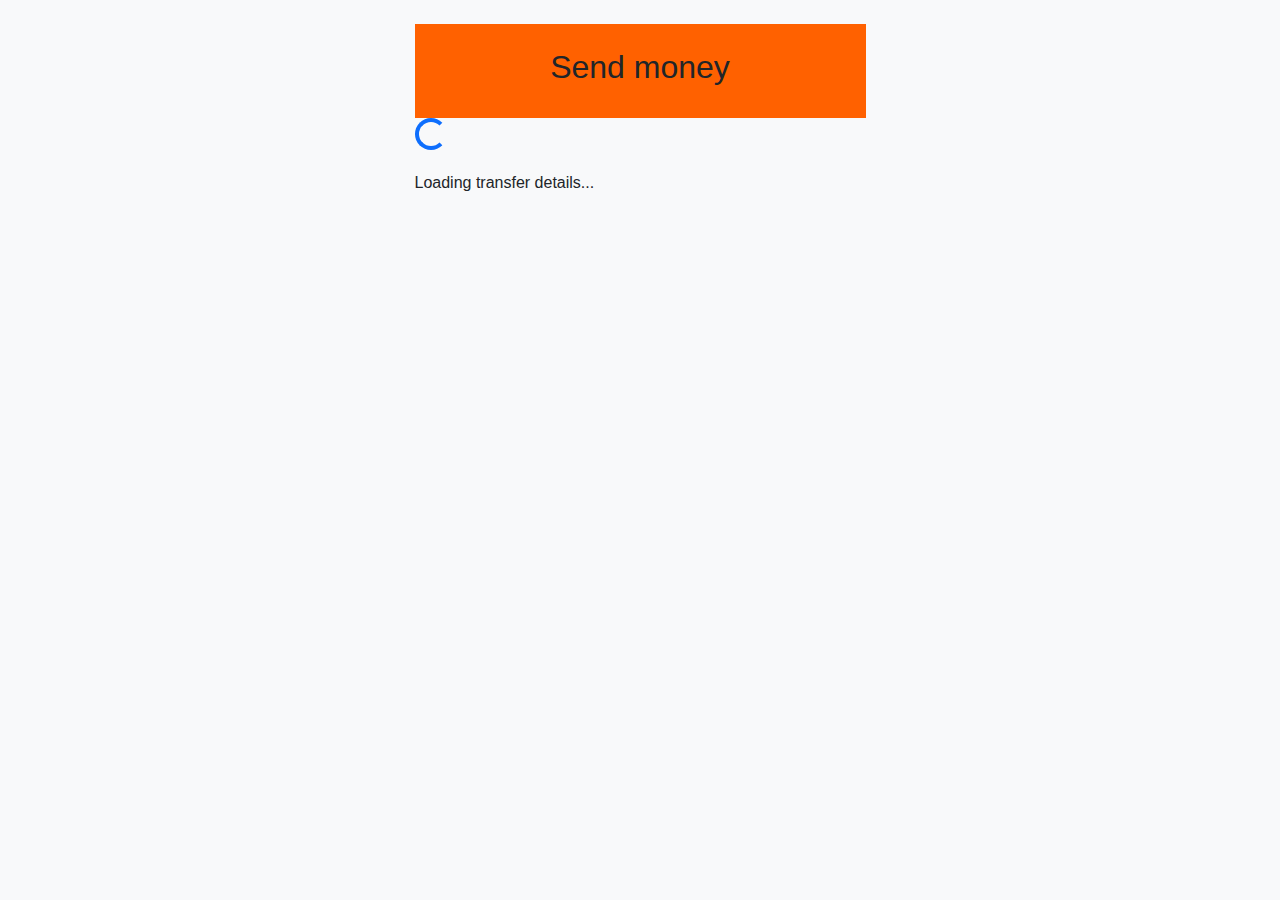
<file: initiate/index.html>
<!DOCTYPE html>
<html lang="en">
<head>
    <meta charset="UTF-8">
    <meta name="viewport" content="width=device-width, initial-scale=1.0">
    <title>Send money</title>
    <link href="https://cdn.jsdelivr.net/npm/bootstrap@5.3.0-alpha1/dist/css/bootstrap.min.css" rel="stylesheet">
    <link rel="stylesheet" href="styles.css">
</head>
<body>
    <div class="container">
        <div class="row justify-content-center">
            <div class="col-md-6 col-lg-5">
                <div class="transfer-card mt-4 mb-4">
                    <div class="card-header text-center">
                        <h2>Send money</h2>
                    </div>
                    
                    <!-- Loading container -->
                    <div id="loadingContainer" class="loading-container">
                        <div class="spinner-border text-primary" role="status">
                            <span class="visually-hidden">Loading...</span>
                        </div>
                        <p class="mt-3">Loading transfer details...</p>
                    </div>
                    
                    <!-- Error message container -->
                    <div id="errorContainer" style="display: none;">
                        <div class="alert alert-danger">
                            <h5>Transfer data not found</h5>
                            <p>We couldn't find your transfer details. Please return to WhatsApp and try again.</p>
                        </div>
                    </div>
                    
                    <!-- Transfer content -->
                    <div id="transferContent" class="transfer-details" style="display: none;">
                        
                        <!-- New User View - First time user -->
                        <div id="newUserView" style="display: none;">
                            <form id="newUserForm">
                                <!-- Recipient Section -->
                                <div class="section-header">
                                    <h3>Recipient</h3>
                                </div>
                                
                                <div class="mb-3">
                                    <label class="form-label">Full name (as appears on government ID)</label>
                                    <input type="text" class="form-control" id="newRecipientName" required>
                                </div>
                                
                                <div class="mb-3">
                                    <label class="form-label">Bank name or code</label>
                                    <div class="input-group">
                                        <input type="text" class="form-control" id="newBankName" required>
                                        <span class="input-group-text">
                                            <svg xmlns="http://www.w3.org/2000/svg" width="16" height="16" fill="currentColor" viewBox="0 0 16 16">
                                                <path d="M11.742 10.344a6.5 6.5 0 1 0-1.397 1.398h-.001c.03.04.062.078.098.115l3.85 3.85a1 1 0 0 0 1.415-1.414l-3.85-3.85a1.007 1.007 0 0 0-.115-.1zM12 6.5a5.5 5.5 0 1 1-11 0 5.5 5.5 0 0 1 11 0z"/>
                                            </svg>
                                        </span>
                                    </div>
                                </div>
                                
                                <div class="mb-3">
                                    <label class="form-label">Bank account number</label>
                                    <input type="text" class="form-control" id="newAccountNumber" required>
                                </div>
                                
                                <!-- Payment Method Section -->
                                <div class="section-header mt-4">
                                    <h3>Payment method</h3>
                                </div>
                                
                                <div class="mb-3">
                                    <label class="form-label">Card information</label>
                                    <input type="text" class="form-control" id="newCardNumber" placeholder="1234 1234 1234 1234" required>
                                </div>
                                
                                <div class="row mb-3">
                                    <div class="col">
                                        <input type="text" class="form-control" id="newCardExpiry" placeholder="MM/YY" required>
                                    </div>
                                    <div class="col">
                                        <input type="text" class="form-control" id="newCardCvv" placeholder="CVV" required>
                                    </div>
                                </div>
                                
                                <div class="mb-3">
                                    <label class="form-label">Your full name (as appears on government ID)</label>
                                    <input type="text" class="form-control" id="newCardName" required>
                                </div>
                                
                                <div class="mb-3">
                                    <label class="form-label">Country or region</label>
                                    <input type="text" class="form-control" id="newCardCountry" value="United States" required>
                                </div>
                                
                                <div class="mb-3">
                                    <input type="text" class="form-control" id="newCardZip" placeholder="ZIP" required>
                                </div>
                                
                                <div class="mb-3">
                                    <label class="form-label">Your email (we will send you transaction updates)</label>
                                    <input type="email" class="form-control" id="newEmail" required>
                                </div>
                                
                                <!-- Transfer summary -->
                                <div class="section-header mt-4">
                                    <h3>Transfer summary</h3>
                                </div>
                                
                                <!-- Amount to send -->
                                <div class="amount-section">
                                    <div class="amount-left">
                                        <label>You send</label>
                                        <div class="amount send-amount"></div>
                                    </div>
                                    <div class="amount-right">
                                        <span class="send-currency"></span>
                                    </div>
                                </div>
                                
                                <!-- Exchange rate -->
                                <div class="exchange-rate">
                                    <div class="rate-icon">↔</div>
                                    <span class="exchange-rate-value"></span>
                                </div>
                                
                                <!-- Recipient receives -->
                                <div class="amount-section">
                                    <div class="amount-left">
                                        <label>Recipient receives</label>
                                        <div class="amount receive-amount"></div>
                                    </div>
                                    <div class="amount-right">
                                        <span class="receive-currency"></span>
                                    </div>
                                </div>
                                
                                <!-- Delivery method -->
                                <div class="detail-section">
                                    <label>Delivery method</label>
                                    <div class="select-field">
                                        <span class="delivery-method"></span>
                                        <span class="chevron-down">▼</span>
                                    </div>
                                </div>
                                
                                <!-- Fee and total section -->
                                <div class="fee-section">
                                    <div class="fee-line">
                                        <span>Transfer fees</span>
                                        <span class="transfer-fee"></span>
                                    </div>
                                    <div class="total-line">
                                        <span>Total</span>
                                        <span class="total-amount"></span>
                                    </div>
                                </div>
                                
                                <div class="action-section">
                                    <button type="submit" id="continueButton" class="continue-btn">Continue</button>
                                </div>
                            </form>
                        </div>
                        
                        <!-- Returning User View - Recipient Selection -->
                        <div id="recipientSelectionView" style="display: none;">
                            <div class="section-header text-center mb-4">
                                <h2>Send money</h2>
                            </div>
                            
                            <div class="recipient-form-section">
                                <h4>Recipient</h4>
                                
                                <div class="mb-3">
                                    <label class="form-label">Full name (as appears on government ID)</label>
                                    <input type="text" class="form-control" id="recipientNameInput" required>
                                </div>
                                
                                <div class="mb-3">
                                    <label class="form-label">Bank name or code</label>
                                    <input type="text" class="form-control" id="recipientBankInput" required>
                                </div>
                                
                                <div class="mb-3">
                                    <label class="form-label">Bank account number</label>
                                    <input type="text" class="form-control" id="recipientAccountInput" required>
                                </div>
                                
                                <div id="recentRecipientsSection" class="recent-recipients-section">
                                    <h5>Recent recipients</h5>
                                    <div id="recentRecipientsList" class="recent-recipients-list">
                                        <!-- Recent recipients will be added here dynamically -->
                                    </div>
                                </div>
                            </div>
                            
                            <div class="transfer-info-section">
                                <h4>Transfer</h4>
                                
                                <div class="amount-display-row">
                                    <div class="amount-label">Sending amount</div>
                                    <div class="amount-value" id="recipientViewSendAmount"></div>
                                </div>
                                
                                <div class="amount-display-row">
                                    <div class="amount-label">Transfer fees</div>
                                    <div class="amount-value" id="recipientViewTransferFees"></div>
                                </div>
                                
                                <div class="amount-display-row total-row">
                                    <div class="amount-label">Total</div>
                                    <div class="amount-value" id="recipientViewTotal"></div>
                                </div>
                                
                                <div class="amount-display-row">
                                    <div class="amount-label">Recipient receives*</div>
                                    <div class="amount-value" id="recipientViewReceiveAmount"></div>
                                </div>
                                
                                <div class="exchange-rate-display">
                                    <div id="recipientViewExchangeRate"></div>
                                </div>
                            </div>
                            
                            <div class="payment-method-section">
                                <h4>Payment method</h4>
                                <div class="payment-method-edit">
                                    <a href="#" id="editPaymentMethodLink" class="edit-link">
                                        <svg xmlns="http://www.w3.org/2000/svg" width="16" height="16" fill="currentColor" viewBox="0 0 16 16">
                                            <path d="M12.146.146a.5.5 0 0 1 .708 0l3 3a.5.5 0 0 1 0 .708l-10 10a.5.5 0 0 1-.168.11l-5 2a.5.5 0 0 1-.65-.65l2-5a.5.5 0 0 1 .11-.168l10-10zM11.207 2.5 13.5 4.793 14.793 3.5 12.5 1.207 11.207 2.5zm1.586 3L10.5 3.207 4 9.707V10h.5a.5.5 0 0 1 .5.5v.5h.5a.5.5 0 0 1 .5.5v.5h.293l6.5-6.5zm-9.761 5.175-.106.106-1.528 3.821 3.821-1.528.106-.106A.5.5 0 0 1 5 12.5V12h-.5a.5.5 0 0 1-.5-.5V11h-.5a.5.5 0 0 1-.468-.325z"/>
                                        </svg>
                                    </a>
                                </div>
                                <div class="payment-display" id="recipientViewPaymentMethod">
                                    Debit card <span id="recipientViewCardNumber">*4325</span>
                                </div>
                            </div>
                            
                            <p class="payment-footnote">* Recipient may receive less due to fees charged by the recipient's bank and foreign taxes.</p>
                            
                            <div class="action-section fixed-bottom">
                                <button type="button" id="recipientContinueButton" class="continue-btn">Send money</button>
                            </div>
                        </div>

                        <!-- Payment Method View -->
                        <div id="paymentMethodView" style="display: none;">
                            <div class="section-header text-center mb-4">
                                <h3>Payment method</h3>
                            </div>
                            
                            <div class="card-form-section">
                                <div class="mb-3">
                                    <label class="form-label">Card information</label>
                                    <input type="text" class="form-control" id="paymentCardNumber" placeholder="1234 1234 1234 1234" required>
                                </div>
                                
                                <div class="row mb-3">
                                    <div class="col">
                                        <input type="text" class="form-control" id="paymentCardExpiry" placeholder="MM/YY" required>
                                    </div>
                                    <div class="col">
                                        <input type="text" class="form-control" id="paymentCardCvv" placeholder="CVV" required>
                                    </div>
                                </div>
                                
                                <div class="mb-3">
                                    <label class="form-label">Your full name (as appears on government ID)</label>
                                    <input type="text" class="form-control" id="paymentCardName" required>
                                </div>
                                
                                <div class="mb-3">
                                    <label class="form-label">Country or region</label>
                                    <input type="text" class="form-control" id="paymentCardCountry" value="United States" required>
                                </div>
                                
                                <div class="mb-3">
                                    <input type="text" class="form-control" id="paymentCardZip" placeholder="ZIP" required>
                                </div>
                            </div>
                            
                            <div class="saved-payment-section" id="savedPaymentSection">
                                <h4>Other</h4>
                                <div class="saved-payment-option">
                                    <div class="avatar">
                                        <svg xmlns="http://www.w3.org/2000/svg" width="16" height="16" fill="currentColor" viewBox="0 0 16 16">
                                            <path d="M0 4a2 2 0 0 1 2-2h12a2 2 0 0 1 2 2v8a2 2 0 0 1-2 2H2a2 2 0 0 1-2-2V4zm2-1a1 1 0 0 0-1 1v1h14V4a1 1 0 0 0-1-1H2zm13 4H1v5a1 1 0 0 0 1 1h12a1 1 0 0 0 1-1V7z"/>
                                            <path d="M2 10a1 1 0 0 1 1-1h1a1 1 0 0 1 1 1v1a1 1 0 0 1-1 1H3a1 1 0 0 1-1-1v-1z"/>
                                        </svg>
                                    </div>
                                    <div class="payment-info">
                                        <div class="payment-name">Debit card</div>
                                        <div class="payment-number" id="savedPaymentCardNumber">*4325</div>
                                    </div>
                                    <div class="payment-action">
                                        <a href="#" class="view-button" id="viewSavedPaymentBtn">
                                            <svg xmlns="http://www.w3.org/2000/svg" width="16" height="16" fill="currentColor" viewBox="0 0 16 16">
                                                <path d="M16 8s-3-5.5-8-5.5S0 8 0 8s3 5.5 8 5.5S16 8 16 8zm-8 3.5a3.5 3.5 0 1 1 0-7 3.5 3.5 0 0 1 0 7z"/>
                                            </svg>
                                        </a>
                                    </div>
                                </div>
                            </div>
                            
                            <div class="action-section fixed-bottom">
                                <button type="button" id="paymentSaveButton" class="continue-btn">Save</button>
                            </div>
                        </div>

                        <!-- Review Details View -->
                        <div id="reviewDetailsView" style="display: none;">
                            <div class="section-header text-center mb-4">
                                <h3>Review details</h3>
                            </div>
                            
                            <div class="review-details-section">
                                <div class="review-details-header">
                                    <h4>Recipient</h4>
                                    <a href="#" class="edit-link" id="editRecipientLink">
                                        <svg xmlns="http://www.w3.org/2000/svg" width="16" height="16" fill="currentColor" viewBox="0 0 16 16">
                                            <path d="M12.146.146a.5.5 0 0 1 .708 0l3 3a.5.5 0 0 1 0 .708l-10 10a.5.5 0 0 1-.168.11l-5 2a.5.5 0 0 1-.65-.65l2-5a.5.5 0 0 1 .11-.168l10-10zM11.207 2.5 13.5 4.793 14.793 3.5 12.5 1.207 11.207 2.5zm1.586 3L10.5 3.207 4 9.707V10h.5a.5.5 0 0 1 .5.5v.5h.5a.5.5 0 0 1 .5.5v.5h.293l6.5-6.5zm-9.761 5.175-.106.106-1.528 3.821 3.821-1.528.106-.106A.5.5 0 0 1 5 12.5V12h-.5a.5.5 0 0 1-.5-.5V11h-.5a.5.5 0 0 1-.468-.325z"/>
                                        </svg>
                                    </a>
                                </div>
                                
                                <div class="review-details-item">
                                    <div class="review-details-label">Name</div>
                                    <div class="review-details-value" id="reviewDetailsRecipientName"></div>
                                </div>
                                
                                <div class="review-details-item">
                                    <div class="review-details-label">Destination</div>
                                    <div class="review-details-value" id="reviewDetailsDestination"></div>
                                </div>
                                
                                <div class="review-details-item">
                                    <div class="review-details-label">Delivery method</div>
                                    <div class="review-details-value" id="reviewDetailsDeliveryMethod"></div>
                                </div>
                                
                                <div class="review-details-item">
                                    <div class="review-details-label">Account number</div>
                                    <div class="review-details-value" id="reviewDetailsAccountNumber"></div>
                                </div>
                            </div>
                            
                            <div class="review-details-section">
                                <div class="review-details-header">
                                    <h4>Transfer</h4>
                                </div>
                                
                                <div class="review-details-item">
                                    <div class="review-details-label">Sending amount</div>
                                    <div class="review-details-value" id="reviewDetailsSendAmount"></div>
                                </div>
                                
                                <div class="review-details-item">
                                    <div class="review-details-label">Transfer fees</div>
                                    <div class="review-details-value" id="reviewDetailsTransferFees"></div>
                                </div>
                                
                                <div class="review-details-item total-item">
                                    <div class="review-details-label">Total</div>
                                    <div class="review-details-value" id="reviewDetailsTotal"></div>
                                </div>
                                
                                <div class="review-details-item">
                                    <div class="review-details-label">Recipient receives*</div>
                                    <div class="review-details-value" id="reviewDetailsReceiveAmount"></div>
                                </div>
                                
                                <div class="exchange-rate-display">
                                    <div id="reviewDetailsExchangeRate"></div>
                                </div>
                            </div>
                            
                            <div class="review-details-section">
                                <div class="review-details-header">
                                    <h4>Payment method</h4>
                                    <a href="#" class="edit-link" id="editPaymentLink">
                                        <svg xmlns="http://www.w3.org/2000/svg" width="16" height="16" fill="currentColor" viewBox="0 0 16 16">
                                            <path d="M12.146.146a.5.5 0 0 1 .708 0l3 3a.5.5 0 0 1 0 .708l-10 10a.5.5 0 0 1-.168.11l-5 2a.5.5 0 0 1-.65-.65l2-5a.5.5 0 0 1 .11-.168l10-10zM11.207 2.5 13.5 4.793 14.793 3.5 12.5 1.207 11.207 2.5zm1.586 3L10.5 3.207 4 9.707V10h.5a.5.5 0 0 1 .5.5v.5h.5a.5.5 0 0 1 .5.5v.5h.293l6.5-6.5zm-9.761 5.175-.106.106-1.528 3.821 3.821-1.528.106-.106A.5.5 0 0 1 5 12.5V12h-.5a.5.5 0 0 1-.5-.5V11h-.5a.5.5 0 0 1-.468-.325z"/>
                                        </svg>
                                    </a>
                                </div>
                                
                                <div class="review-details-item">
                                    <div class="review-details-label">Debit card</div>
                                    <div class="review-details-value" id="reviewDetailsCardNumber"></div>
                                </div>
                            </div>
                            
                            <div class="terms-section">
                                <p>View our <a href="#" class="link-text">Processing Times</a>.</p>
                                
                                <p>By pressing "Send money" you:</p>
                                <ul>
                                    <li>Agree to our <a href="#" class="link-text">Terms and Conditions</a> and <a href="#" class="link-text">Privacy Policy</a></li>
                                    <li>Acknowledge having read our <a href="#" class="link-text">Consumer fraud alert</a></li>
                                    <li>Acknowledge you are not sending on behalf of a third party</li>
                                    <li>Acknowledge all information related to the transaction reflects accurately the information you have provided</li>
                                </ul>
                                
                                <p class="footnote">* Recipient may receive less due to fees charged by the recipient's bank and foreign taxes.</p>
                                
                                <div class="fraud-alert-section">
                                    <h4>Consumer Fraud Alert</h4>
                                    <p>Don't send money:</p>
                                    <ul>
                                        <li>To a stranger – only send money to persons you know personally!</li>
                                        <li>To pay for an online purchase</li>
                                        <li>To someone claiming to be a relative in a crisis for an emergency you have not confirmed</li>
                                        <li>To pay for something in response to a telemarketing call. Telemarketers cannot sell you anything and take payment by money transfer from anyone in the US. This is illegal activity!</li>
                                    </ul>
                                    
                                    <p><a href="#" class="link-text">More info on fraud prevention</a></p>
                                    
                                    <p>Be advised that fraudulent transactions may result in the loss of your money with no recourse to get it back.</p>
                                </div>
                            </div>
                            
                            <div class="action-section fixed-bottom">
                                <button type="button" id="sendMoneyButton" class="continue-btn">Send money</button>
                            </div>
                        </div>

                        <!-- Security Code Screen -->
                        <div id="securityCodeScreen" style="display: none;">
                            <div class="section-header text-center mb-4">
                                <h3>Enter the security code</h3>
                            </div>
                            
                            <div class="security-code-card-image">
                                <svg width="300" height="200" viewBox="0 0 300 200" fill="none" xmlns="http://www.w3.org/2000/svg">
                                    <rect x="50" y="50" width="200" height="120" rx="12" stroke="#000" stroke-width="3" fill="white" />
                                    <rect x="50" y="80" width="200" height="20" fill="#000" />
                                    <rect x="210" y="120" width="25" height="25" rx="5" fill="#000" />
                                </svg>
                            </div>
                            
                            <div class="security-code-input-container">
                                <div class="input-group">
                                    <input type="password" class="form-control" id="securityCode" placeholder="CVC/CVV" maxlength="4">
                                    <button class="input-group-text" id="toggleSecurityCode">
                                        <svg xmlns="http://www.w3.org/2000/svg" width="20" height="20" fill="currentColor" viewBox="0 0 24 24">
                                            <path d="M12 4.5C7 4.5 2.73 7.61 1 12c1.73 4.39 6 7.5 11 7.5s9.27-3.11 11-7.5c-1.73-4.39-6-7.5-11-7.5zM12 17c-2.76 0-5-2.24-5-5s2.24-5 5-5 5 2.24 5 5-2.24 5-5 5zm0-8c-1.66 0-3 1.34-3 3s1.34 3 3 3 3-1.34 3-3-1.34-3-3-3z"/>
                                        </svg>
                                    </button>
                                </div>
                                <div id="securityCodeError" class="text-danger mt-2" style="display: none;">
                                    <svg xmlns="http://www.w3.org/2000/svg" width="16" height="16" fill="currentColor" class="bi bi-exclamation-circle-fill" viewBox="0 0 16 16">
                                        <path d="M16 8A8 8 0 1 1 0 8a8 8 0 0 1 16 0zM8 4a.905.905 0 0 0-.9.995l.35 3.507a.552.552 0 0 0 1.1 0l.35-3.507A.905.905 0 0 0 8 4zm.002 6a1 1 0 1 0 0 2 1 1 0 0 0 0-2z"/>
                                    </svg>
                                    The code is incorrect. Please try again or use another card.
                                </div>
                            </div>
                            
                            <div class="action-section fixed-bottom">
                                <button id="confirmPaymentBtn" class="continue-btn" disabled>Confirm payment</button>
                            </div>
                        </div>
                        
                        <!-- Success message (hidden by default) -->
                        <div id="successMessage" style="display: none;">
                            <div class="success-container">
                                <div class="success-icon">✓</div>
                                <h3>Transaction Complete!</h3>
                                <p>Your money transfer has been processed successfully.</p>
                                <p>You'll receive a confirmation email shortly.</p>
                                <button class="btn-new-transfer">Send another transfer</button>
                            </div>
                        </div>
                    </div>
                </div>
            </div>
        </div>
    </div>

    <script src="https://cdn.jsdelivr.net/npm/bootstrap@5.3.0-alpha1/dist/js/bootstrap.bundle.min.js"></script>
    <script src="script.js"></script>
</body>
</html>
</file>
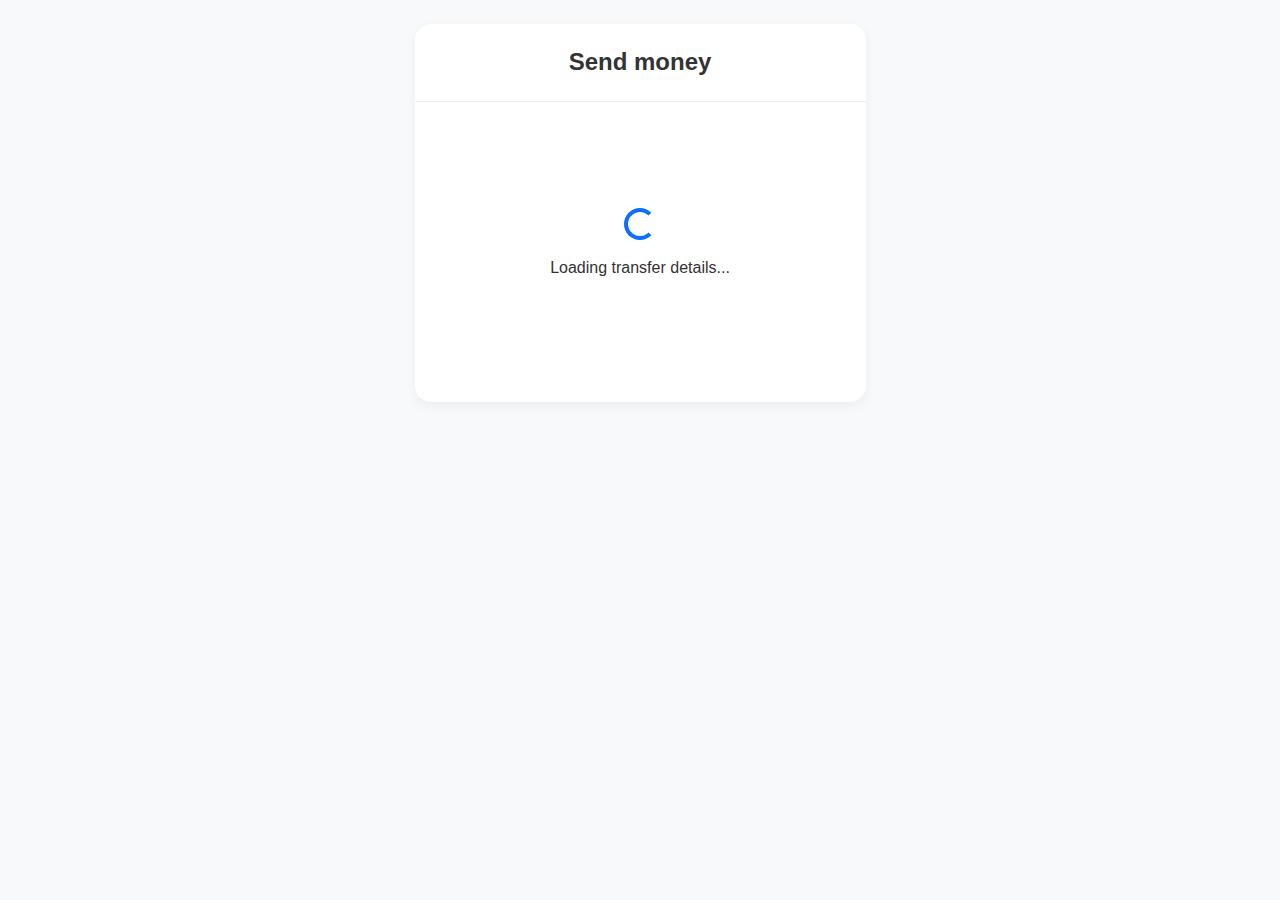
<file: send-money-2/index.html>
<!DOCTYPE html>
<html lang="en">
<head>
    <meta charset="UTF-8">
    <meta name="viewport" content="width=device-width, initial-scale=1.0">
    <title>Send money</title>
    <link href="https://cdn.jsdelivr.net/npm/bootstrap@5.3.0-alpha1/dist/css/bootstrap.min.css" rel="stylesheet">
    <link rel="stylesheet" href="styles.css">
</head>
<body>
    <div class="container">
        <div class="row justify-content-center">
            <div class="col-md-6 col-lg-5">
                <div class="transfer-card mt-4 mb-4">
                    <div class="card-header text-center">
                        <h2>Send money</h2>
                    </div>
                    
                    <!-- Loading container -->
                    <div id="loadingContainer" class="loading-container">
                        <div class="spinner-border text-primary" role="status">
                            <span class="visually-hidden">Loading...</span>
                        </div>
                        <p class="mt-3">Loading transfer details...</p>
                    </div>
                    
                    <!-- Error message container -->
                    <div id="errorContainer" style="display: none;">
                        <div class="alert alert-danger">
                            <h5>Transfer data not found</h5>
                            <p>We couldn't find your transfer details. Please return to WhatsApp and try again.</p>
                        </div>
                    </div>
                    
                    <!-- Transfer content -->
                    <div id="transferContent" class="transfer-details" style="display: none;">
                        
                        <!-- New User View - First time user -->
                        <div id="newUserView" style="display: none;">
                            <form id="newUserForm">
                                <!-- Recipient Section -->
                                <div class="section-header">
                                    <h3>Recipient</h3>
                                </div>
                                
                                <div class="mb-3">
                                    <label class="form-label">Full name (as appears on government ID)</label>
                                    <input type="text" class="form-control" id="newRecipientName" required>
                                </div>
                                
                                <div class="mb-3">
                                    <label class="form-label">Bank name or code</label>
                                    <div class="input-group">
                                        <input type="text" class="form-control" id="newBankName" required>
                                        <span class="input-group-text">
                                            <svg xmlns="http://www.w3.org/2000/svg" width="16" height="16" fill="currentColor" viewBox="0 0 16 16">
                                                <path d="M11.742 10.344a6.5 6.5 0 1 0-1.397 1.398h-.001c.03.04.062.078.098.115l3.85 3.85a1 1 0 0 0 1.415-1.414l-3.85-3.85a1.007 1.007 0 0 0-.115-.1zM12 6.5a5.5 5.5 0 1 1-11 0 5.5 5.5 0 0 1 11 0z"/>
                                            </svg>
                                        </span>
                                    </div>
                                </div>
                                
                                <div class="mb-3">
                                    <label class="form-label">Bank account number</label>
                                    <input type="text" class="form-control" id="newAccountNumber" required>
                                </div>
                                
                                <!-- Payment Method Section -->
                                <div class="section-header mt-4">
                                    <h3>Payment method</h3>
                                </div>
                                
                                <div class="mb-3">
                                    <label class="form-label">Card information</label>
                                    <input type="text" class="form-control" id="newCardNumber" placeholder="1234 1234 1234 1234" required>
                                </div>
                                
                                <div class="row mb-3">
                                    <div class="col">
                                        <input type="text" class="form-control" id="newCardExpiry" placeholder="MM/YY" required>
                                    </div>
                                    <div class="col">
                                        <input type="text" class="form-control" id="newCardCvv" placeholder="CVV" required>
                                    </div>
                                </div>
                                
                                <div class="mb-3">
                                    <label class="form-label">Your full name (as appears on government ID)</label>
                                    <input type="text" class="form-control" id="newCardName" required>
                                </div>
                                
                                <div class="mb-3">
                                    <label class="form-label">Country or region</label>
                                    <input type="text" class="form-control" id="newCardCountry" value="United States" required>
                                </div>
                                
                                <div class="mb-3">
                                    <input type="text" class="form-control" id="newCardZip" placeholder="ZIP" required>
                                </div>
                                
                                <div class="mb-3">
                                    <label class="form-label">Your email (we will send you transaction updates)</label>
                                    <input type="email" class="form-control" id="newEmail" required>
                                </div>
                                
                                <!-- Transfer summary -->
                                <div class="section-header mt-4">
                                    <h3>Transfer summary</h3>
                                </div>
                                
                                <!-- Amount to send -->
                                <div class="amount-section">
                                    <div class="amount-left">
                                        <label>You send</label>
                                        <div class="amount send-amount"></div>
                                    </div>
                                    <div class="amount-right">
                                        <span class="send-currency"></span>
                                    </div>
                                </div>
                                
                                <!-- Exchange rate -->
                                <div class="exchange-rate">
                                    <div class="rate-icon">↔</div>
                                    <span class="exchange-rate-value"></span>
                                </div>
                                
                                <!-- Recipient receives -->
                                <div class="amount-section">
                                    <div class="amount-left">
                                        <label>Recipient receives</label>
                                        <div class="amount receive-amount"></div>
                                    </div>
                                    <div class="amount-right">
                                        <span class="receive-currency"></span>
                                    </div>
                                </div>
                                
                                <!-- Delivery method -->
                                <div class="detail-section">
                                    <label>Delivery method</label>
                                    <div class="select-field">
                                        <span class="delivery-method"></span>
                                        <span class="chevron-down">▼</span>
                                    </div>
                                </div>
                                
                                <!-- Fee and total section -->
                                <div class="fee-section">
                                    <div class="fee-line">
                                        <span>Transfer fees</span>
                                        <span class="transfer-fee"></span>
                                    </div>
                                    <div class="total-line">
                                        <span>Total</span>
                                        <span class="total-amount"></span>
                                    </div>
                                </div>
                                
                                <div class="action-section">
                                    <button type="submit" id="continueButton" class="continue-btn">Continue</button>
                                </div>
                            </form>
                        </div>
                        
                        <!-- Returning User View - Recipient Selection -->
                        <div id="recipientSelectionView" style="display: none;">
                            <div class="section-header text-center mb-4">
                                <h2>Send money</h2>
                            </div>
                            
                            <div class="recipient-form-section">
                                <h4>Recipient</h4>
                                
                                <div class="mb-3">
                                    <label class="form-label">Full name (as appears on government ID)</label>
                                    <input type="text" class="form-control" id="recipientNameInput" required>
                                </div>
                                
                                <div class="mb-3">
                                    <label class="form-label">Bank name or code</label>
                                    <input type="text" class="form-control" id="recipientBankInput" required>
                                </div>
                                
                                <div class="mb-3">
                                    <label class="form-label">Bank account number</label>
                                    <input type="text" class="form-control" id="recipientAccountInput" required>
                                </div>
                                
                                <div id="recentRecipientsSection" class="recent-recipients-section">
                                    <h5>Recent recipients</h5>
                                    <div id="recentRecipientsList" class="recent-recipients-list">
                                        <!-- Recent recipients will be added here dynamically -->
                                    </div>
                                </div>
                            </div>
                            
                            <div class="transfer-info-section">
                                <h4>Transfer</h4>
                                
                                <div class="amount-display-row">
                                    <div class="amount-label">Sending amount</div>
                                    <div class="amount-value" id="recipientViewSendAmount"></div>
                                </div>
                                
                                <div class="amount-display-row">
                                    <div class="amount-label">Transfer fees</div>
                                    <div class="amount-value" id="recipientViewTransferFees"></div>
                                </div>
                                
                                <div class="amount-display-row total-row">
                                    <div class="amount-label">Total</div>
                                    <div class="amount-value" id="recipientViewTotal"></div>
                                </div>
                                
                                <div class="amount-display-row">
                                    <div class="amount-label">Recipient receives*</div>
                                    <div class="amount-value" id="recipientViewReceiveAmount"></div>
                                </div>
                                
                                <div class="exchange-rate-display">
                                    <div id="recipientViewExchangeRate"></div>
                                </div>
                            </div>
                            
                            <div class="payment-method-section">
                                <h4>Payment method</h4>
                                <div class="payment-method-edit">
                                    <a href="#" id="editPaymentMethodLink" class="edit-link">
                                        <svg xmlns="http://www.w3.org/2000/svg" width="16" height="16" fill="currentColor" viewBox="0 0 16 16">
                                            <path d="M12.146.146a.5.5 0 0 1 .708 0l3 3a.5.5 0 0 1 0 .708l-10 10a.5.5 0 0 1-.168.11l-5 2a.5.5 0 0 1-.65-.65l2-5a.5.5 0 0 1 .11-.168l10-10zM11.207 2.5 13.5 4.793 14.793 3.5 12.5 1.207 11.207 2.5zm1.586 3L10.5 3.207 4 9.707V10h.5a.5.5 0 0 1 .5.5v.5h.5a.5.5 0 0 1 .5.5v.5h.293l6.5-6.5zm-9.761 5.175-.106.106-1.528 3.821 3.821-1.528.106-.106A.5.5 0 0 1 5 12.5V12h-.5a.5.5 0 0 1-.5-.5V11h-.5a.5.5 0 0 1-.468-.325z"/>
                                        </svg>
                                    </a>
                                </div>
                                <div class="payment-display" id="recipientViewPaymentMethod">
                                    Debit card <span id="recipientViewCardNumber">*4325</span>
                                </div>
                            </div>
                            
                            <p class="payment-footnote">* Recipient may receive less due to fees charged by the recipient's bank and foreign taxes.</p>
                            
                            <div class="action-section fixed-bottom">
                                <button type="button" id="recipientContinueButton" class="continue-btn">Send money</button>
                            </div>
                        </div>

                        <!-- Payment Method View -->
                        <div id="paymentMethodView" style="display: none;">
                            <div class="section-header text-center mb-4">
                                <h3>Payment method</h3>
                            </div>
                            
                            <div class="card-form-section">
                                <div class="mb-3">
                                    <label class="form-label">Card information</label>
                                    <input type="text" class="form-control" id="paymentCardNumber" placeholder="1234 1234 1234 1234" required>
                                </div>
                                
                                <div class="row mb-3">
                                    <div class="col">
                                        <input type="text" class="form-control" id="paymentCardExpiry" placeholder="MM/YY" required>
                                    </div>
                                    <div class="col">
                                        <input type="text" class="form-control" id="paymentCardCvv" placeholder="CVV" required>
                                    </div>
                                </div>
                                
                                <div class="mb-3">
                                    <label class="form-label">Your full name (as appears on government ID)</label>
                                    <input type="text" class="form-control" id="paymentCardName" required>
                                </div>
                                
                                <div class="mb-3">
                                    <label class="form-label">Country or region</label>
                                    <input type="text" class="form-control" id="paymentCardCountry" value="United States" required>
                                </div>
                                
                                <div class="mb-3">
                                    <input type="text" class="form-control" id="paymentCardZip" placeholder="ZIP" required>
                                </div>
                            </div>
                            
                            <div class="saved-payment-section" id="savedPaymentSection">
                                <h4>Other</h4>
                                <div class="saved-payment-option">
                                    <div class="avatar">
                                        <svg xmlns="http://www.w3.org/2000/svg" width="16" height="16" fill="currentColor" viewBox="0 0 16 16">
                                            <path d="M0 4a2 2 0 0 1 2-2h12a2 2 0 0 1 2 2v8a2 2 0 0 1-2 2H2a2 2 0 0 1-2-2V4zm2-1a1 1 0 0 0-1 1v1h14V4a1 1 0 0 0-1-1H2zm13 4H1v5a1 1 0 0 0 1 1h12a1 1 0 0 0 1-1V7z"/>
                                            <path d="M2 10a1 1 0 0 1 1-1h1a1 1 0 0 1 1 1v1a1 1 0 0 1-1 1H3a1 1 0 0 1-1-1v-1z"/>
                                        </svg>
                                    </div>
                                    <div class="payment-info">
                                        <div class="payment-name">Debit card</div>
                                        <div class="payment-number" id="savedPaymentCardNumber">*4325</div>
                                    </div>
                                    <div class="payment-action">
                                        <a href="#" class="view-button" id="viewSavedPaymentBtn">
                                            <svg xmlns="http://www.w3.org/2000/svg" width="16" height="16" fill="currentColor" viewBox="0 0 16 16">
                                                <path d="M16 8s-3-5.5-8-5.5S0 8 0 8s3 5.5 8 5.5S16 8 16 8zm-8 3.5a3.5 3.5 0 1 1 0-7 3.5 3.5 0 0 1 0 7z"/>
                                            </svg>
                                        </a>
                                    </div>
                                </div>
                            </div>
                            
                            <div class="action-section fixed-bottom">
                                <button type="button" id="paymentSaveButton" class="continue-btn">Save</button>
                            </div>
                        </div>

                        <!-- Review Details View -->
                        <div id="reviewDetailsView" style="display: none;">
                            <div class="section-header text-center mb-4">
                                <h3>Review details</h3>
                            </div>
                            
                            <div class="review-details-section">
                                <div class="review-details-header">
                                    <h4>Recipient</h4>
                                    <a href="#" class="edit-link" id="editRecipientLink">
                                        <svg xmlns="http://www.w3.org/2000/svg" width="16" height="16" fill="currentColor" viewBox="0 0 16 16">
                                            <path d="M12.146.146a.5.5 0 0 1 .708 0l3 3a.5.5 0 0 1 0 .708l-10 10a.5.5 0 0 1-.168.11l-5 2a.5.5 0 0 1-.65-.65l2-5a.5.5 0 0 1 .11-.168l10-10zM11.207 2.5 13.5 4.793 14.793 3.5 12.5 1.207 11.207 2.5zm1.586 3L10.5 3.207 4 9.707V10h.5a.5.5 0 0 1 .5.5v.5h.5a.5.5 0 0 1 .5.5v.5h.293l6.5-6.5zm-9.761 5.175-.106.106-1.528 3.821 3.821-1.528.106-.106A.5.5 0 0 1 5 12.5V12h-.5a.5.5 0 0 1-.5-.5V11h-.5a.5.5 0 0 1-.468-.325z"/>
                                        </svg>
                                    </a>
                                </div>
                                
                                <div class="review-details-item">
                                    <div class="review-details-label">Name</div>
                                    <div class="review-details-value" id="reviewDetailsRecipientName"></div>
                                </div>
                                
                                <div class="review-details-item">
                                    <div class="review-details-label">Destination</div>
                                    <div class="review-details-value" id="reviewDetailsDestination"></div>
                                </div>
                                
                                <div class="review-details-item">
                                    <div class="review-details-label">Delivery method</div>
                                    <div class="review-details-value" id="reviewDetailsDeliveryMethod"></div>
                                </div>
                                
                                <div class="review-details-item">
                                    <div class="review-details-label">Account number</div>
                                    <div class="review-details-value" id="reviewDetailsAccountNumber"></div>
                                </div>
                            </div>
                            
                            <div class="review-details-section">
                                <div class="review-details-header">
                                    <h4>Transfer</h4>
                                </div>
                                
                                <div class="review-details-item">
                                    <div class="review-details-label">Sending amount</div>
                                    <div class="review-details-value" id="reviewDetailsSendAmount"></div>
                                </div>
                                
                                <div class="review-details-item">
                                    <div class="review-details-label">Transfer fees</div>
                                    <div class="review-details-value" id="reviewDetailsTransferFees"></div>
                                </div>
                                
                                <div class="review-details-item total-item">
                                    <div class="review-details-label">Total</div>
                                    <div class="review-details-value" id="reviewDetailsTotal"></div>
                                </div>
                                
                                <div class="review-details-item">
                                    <div class="review-details-label">Recipient receives*</div>
                                    <div class="review-details-value" id="reviewDetailsReceiveAmount"></div>
                                </div>
                                
                                <div class="exchange-rate-display">
                                    <div id="reviewDetailsExchangeRate"></div>
                                </div>
                            </div>
                            
                            <div class="review-details-section">
                                <div class="review-details-header">
                                    <h4>Payment method</h4>
                                    <a href="#" class="edit-link" id="editPaymentLink">
                                        <svg xmlns="http://www.w3.org/2000/svg" width="16" height="16" fill="currentColor" viewBox="0 0 16 16">
                                            <path d="M12.146.146a.5.5 0 0 1 .708 0l3 3a.5.5 0 0 1 0 .708l-10 10a.5.5 0 0 1-.168.11l-5 2a.5.5 0 0 1-.65-.65l2-5a.5.5 0 0 1 .11-.168l10-10zM11.207 2.5 13.5 4.793 14.793 3.5 12.5 1.207 11.207 2.5zm1.586 3L10.5 3.207 4 9.707V10h.5a.5.5 0 0 1 .5.5v.5h.5a.5.5 0 0 1 .5.5v.5h.293l6.5-6.5zm-9.761 5.175-.106.106-1.528 3.821 3.821-1.528.106-.106A.5.5 0 0 1 5 12.5V12h-.5a.5.5 0 0 1-.5-.5V11h-.5a.5.5 0 0 1-.468-.325z"/>
                                        </svg>
                                    </a>
                                </div>
                                
                                <div class="review-details-item">
                                    <div class="review-details-label">Debit card</div>
                                    <div class="review-details-value" id="reviewDetailsCardNumber"></div>
                                </div>
                            </div>
                            
                            <div class="terms-section">
                                <p>View our <a href="#" class="link-text">Processing Times</a>.</p>
                                
                                <p>By pressing "Send money" you:</p>
                                <ul>
                                    <li>Agree to our <a href="#" class="link-text">Terms and Conditions</a> and <a href="#" class="link-text">Privacy Policy</a></li>
                                    <li>Acknowledge having read our <a href="#" class="link-text">Consumer fraud alert</a></li>
                                    <li>Acknowledge you are not sending on behalf of a third party</li>
                                    <li>Acknowledge all information related to the transaction reflects accurately the information you have provided</li>
                                </ul>
                                
                                <p class="footnote">* Recipient may receive less due to fees charged by the recipient's bank and foreign taxes.</p>
                                
                                <div class="fraud-alert-section">
                                    <h4>Consumer Fraud Alert</h4>
                                    <p>Don't send money:</p>
                                    <ul>
                                        <li>To a stranger – only send money to persons you know personally!</li>
                                        <li>To pay for an online purchase</li>
                                        <li>To someone claiming to be a relative in a crisis for an emergency you have not confirmed</li>
                                        <li>To pay for something in response to a telemarketing call. Telemarketers cannot sell you anything and take payment by money transfer from anyone in the US. This is illegal activity!</li>
                                    </ul>
                                    
                                    <p><a href="#" class="link-text">More info on fraud prevention</a></p>
                                    
                                    <p>Be advised that fraudulent transactions may result in the loss of your money with no recourse to get it back.</p>
                                </div>
                            </div>
                            
                            <div class="action-section fixed-bottom">
                                <button type="button" id="sendMoneyButton" class="continue-btn">Send money</button>
                            </div>
                        </div>

                        <!-- Security Code Screen -->
                        <div id="securityCodeScreen" style="display: none;">
                            <div class="section-header text-center mb-4">
                                <h3>Enter the security code</h3>
                            </div>
                            
                            <div class="security-code-card-image">
                                <svg width="300" height="200" viewBox="0 0 300 200" fill="none" xmlns="http://www.w3.org/2000/svg">
                                    <rect x="50" y="50" width="200" height="120" rx="12" stroke="#000" stroke-width="3" fill="white" />
                                    <rect x="50" y="80" width="200" height="20" fill="#000" />
                                    <rect x="210" y="120" width="25" height="25" rx="5" fill="#000" />
                                </svg>
                            </div>
                            
                            <div class="security-code-input-container">
                                <div class="input-group">
                                    <input type="password" class="form-control" id="securityCode" placeholder="CVC/CVV" maxlength="4">
                                    <button class="input-group-text" id="toggleSecurityCode">
                                        <svg xmlns="http://www.w3.org/2000/svg" width="20" height="20" fill="currentColor" viewBox="0 0 24 24">
                                            <path d="M12 4.5C7 4.5 2.73 7.61 1 12c1.73 4.39 6 7.5 11 7.5s9.27-3.11 11-7.5c-1.73-4.39-6-7.5-11-7.5zM12 17c-2.76 0-5-2.24-5-5s2.24-5 5-5 5 2.24 5 5-2.24 5-5 5zm0-8c-1.66 0-3 1.34-3 3s1.34 3 3 3 3-1.34 3-3-1.34-3-3-3z"/>
                                        </svg>
                                    </button>
                                </div>
                                <div id="securityCodeError" class="text-danger mt-2" style="display: none;">
                                    <svg xmlns="http://www.w3.org/2000/svg" width="16" height="16" fill="currentColor" class="bi bi-exclamation-circle-fill" viewBox="0 0 16 16">
                                        <path d="M16 8A8 8 0 1 1 0 8a8 8 0 0 1 16 0zM8 4a.905.905 0 0 0-.9.995l.35 3.507a.552.552 0 0 0 1.1 0l.35-3.507A.905.905 0 0 0 8 4zm.002 6a1 1 0 1 0 0 2 1 1 0 0 0 0-2z"/>
                                    </svg>
                                    The code is incorrect. Please try again or use another card.
                                </div>
                            </div>
                            
                            <div class="action-section fixed-bottom">
                                <button id="confirmPaymentBtn" class="continue-btn" disabled>Confirm payment</button>
                            </div>
                        </div>
                        
                        <!-- Success message (hidden by default) -->
                        <div id="successMessage" style="display: none;">
                            <div class="success-container">
                                <div class="success-icon">✓</div>
                                <h3>Transaction Complete!</h3>
                                <p>Your money transfer has been processed successfully.</p>
                                <p>You'll receive a confirmation email shortly.</p>
                                <button class="btn-new-transfer">Send another transfer</button>
                            </div>
                        </div>
                    </div>
                </div>
            </div>
        </div>
    </div>

    <script src="https://cdn.jsdelivr.net/npm/bootstrap@5.3.0-alpha1/dist/js/bootstrap.bundle.min.js"></script>
    <script src="script.js"></script>
</body>
</html>
</file>
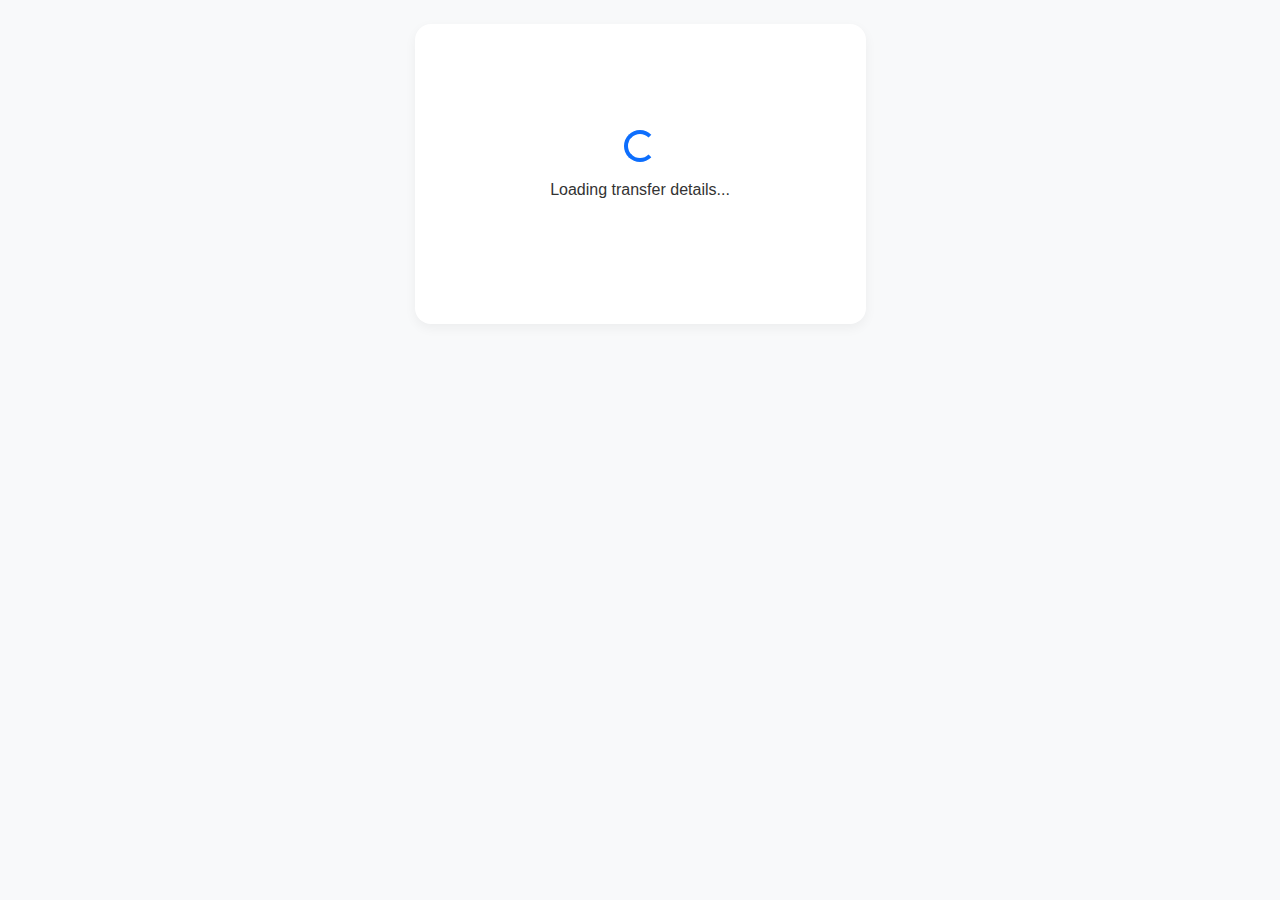
<file: send-money/index.html>
<!-- transfer-dashboard/send-money/index.html -->

<!DOCTYPE html>
<html lang="en">
<head>
    <meta charset="UTF-8">
    <meta name="viewport" content="width=device-width, initial-scale=1.0">
<!--     <title>Send money</title> -->
    <link href="https://cdn.jsdelivr.net/npm/bootstrap@5.3.0-alpha1/dist/css/bootstrap.min.css" rel="stylesheet">
    <link rel="stylesheet" href="styles.css">
</head>
<body>
    <div class="container">
        <div class="row justify-content-center">
            <div class="col-md-6 col-lg-5">
                <div class="transfer-card mt-4 mb-4">
                    
                    <!-- Loading container -->
                    <div id="loadingContainer" class="loading-container">
                        <div class="spinner-border text-primary" role="status">
                            <span class="visually-hidden">Loading...</span>
                        </div>
                        <p class="mt-3">Loading transfer details...</p>
                    </div>
                    
                    <!-- Transfer content -->
                    <div id="transferContent" class="transfer-details" style="display: none;">
                        <!-- First-time user view -->
                        <div id="firstTimeView" style="display: none;">
                            <form id="firstTimeForm">
                                <div class="section-header">
                                    <h3>Recipient information</h3>
                                </div>
                                
                                <div class="mb-3">
                                    <label class="form-label">Full name (as appears on government ID)</label>
                                    <input type="text" class="form-control" id="firstTimeRecipientName" required>
                                </div>
                                
                                <div class="mb-3">
                                    <label class="form-label">Bank name or code</label>
                                    <div class="input-group">
                                        <input type="text" class="form-control" id="firstTimeBankName" required>
                                        <span class="input-group-text">
                                            <svg xmlns="http://www.w3.org/2000/svg" width="16" height="16" fill="currentColor" viewBox="0 0 16 16">
                                                <path d="M11.742 10.344a6.5 6.5 0 1 0-1.397 1.398h-.001c.03.04.062.078.098.115l3.85 3.85a1 1 0 0 0 1.415-1.414l-3.85-3.85a1.007 1.007 0 0 0-.115-.1zM12 6.5a5.5 5.5 0 1 1-11 0 5.5 5.5 0 0 1 11 0z"/>
                                            </svg>
                                        </span>
                                    </div>
                                </div>
                                
                                <div class="mb-3">
                                    <label class="form-label">Bank account number</label>
                                    <input type="text" class="form-control" id="firstTimeAccountNumber" required>
                                </div>
                                
                                <div class="section-header mt-4">
                                    <h3>Payment method</h3>
                                </div>
                                
                                <div class="mb-3">
                                    <label class="form-label">Card information</label>
                                    <input type="text" class="form-control" id="firstTimeCardNumber" placeholder="1234 1234 1234 1234" required>
                                </div>
                                
                                <div class="row mb-3">
                                    <div class="col">
                                        <input type="text" class="form-control" id="firstTimeCardExpiry" placeholder="MM/YY" required>
                                    </div>
                                    <div class="col">
                                        <input type="text" class="form-control" id="firstTimeCardCvv" placeholder="CVC" required>
                                    </div>
                                </div>
                                
                                <div class="mb-3">
                                    <label class="form-label">Your full name (as appears on government ID)</label>
                                    <input type="text" class="form-control" id="firstTimeCardName" required>
                                </div>
                                
                                <div class="mb-3">
                                    <label class="form-label">Country or region</label>
                                    <input type="text" class="form-control" id="firstTimeCardCountry" value="United States" required>
                                </div>
                                
                                <div class="mb-3">
                                    <input type="text" class="form-control" id="firstTimeCardZip" placeholder="ZIP" required>
                                </div>
                                
                                <div class="mb-3">
                                    <label class="form-label">Your email (we will send you transaction updates)</label>
                                    <input type="email" class="form-control" id="firstTimeEmail" required>
                                </div>
                                
                                <!-- Transfer summary -->
                                <div class="section-header mt-4">
                                    <h3>Transfer summary</h3>
                                </div>
                                
                                <!-- Amount to send -->
                                <div class="amount-section">
                                    <div class="amount-left">
                                        <label>You send</label>
                                        <div class="amount send-amount"></div>
                                    </div>
                                    <div class="amount-right">
                                        <span class="send-currency"></span>
                                    </div>
                                </div>
                                
                                <!-- Exchange rate -->
                                <div class="exchange-rate">
                                    <div class="rate-icon">↔</div>
                                    <span class="exchange-rate-value"></span>
                                </div>
                                
                                <!-- Recipient receives -->
                                <div class="amount-section">
                                    <div class="amount-left">
                                        <label>Recipient receives</label>
                                        <div class="amount receive-amount"></div>
                                    </div>
                                    <div class="amount-right">
                                        <span class="receive-currency"></span>
                                    </div>
                                </div>
                                
                                <!-- Delivery method -->
                                <div class="detail-section">
                                    <label>Delivery method</label>
                                    <div class="select-field">
                                        <span class="delivery-method"></span>
                                        <span class="chevron-down">▼</span>
                                    </div>
                                </div>
                                
                                <!-- Fee and total section -->
                                <div class="fee-section">
                                    <div class="fee-line">
                                        <span>Transfer fees</span>
                                        <span class="transfer-fee"></span>
                                    </div>
                                    <div class="total-line">
                                        <span>Total</span>
                                        <span class="total-amount"></span>
                                    </div>
                                </div>
                                
                                <div class="action-section">
                                    <button type="submit" id="continueButton" class="continue-btn">Continue</button>
                                </div>
                            </form>
                        </div>
                        
                        <!-- Review screen (hidden by default) -->
                        <div id="reviewView" style="display: none;">
                            <div class="section-header">
                                <h3>Review details</h3>
                            </div>
                            
                            <div class="review-section">
                                <h4>Recipient</h4>
                                <div class="review-item">
                                    <div class="review-label">Full name</div>
                                    <div class="review-value" id="reviewRecipientName"></div>
                                </div>
                                <div class="review-item">
                                    <div class="review-label">Bank</div>
                                    <div class="review-value" id="reviewBankName"></div>
                                </div>
                                <div class="review-item">
                                    <div class="review-label">Account number</div>
                                    <div class="review-value" id="reviewAccountNumber"></div>
                                </div>
                            </div>
                            
                            <div class="review-section">
                                <h4>Payment method</h4>
                                <div class="review-item">
                                    <div class="review-label">Card</div>
                                    <div class="review-value" id="reviewCardNumber"></div>
                                </div>
                            </div>
                            
                            <div class="review-section">
                                <h4>Transfer details</h4>
                                <div class="review-item">
                                    <div class="review-label">You send</div>
                                    <div class="review-value" id="reviewSendAmount"></div>
                                </div>
                                <div class="review-item">
                                    <div class="review-label">Exchange rate</div>
                                    <div class="review-value" id="reviewExchangeRate"></div>
                                </div>
                                <div class="review-item">
                                    <div class="review-label">Recipient receives</div>
                                    <div class="review-value" id="reviewReceiveAmount"></div>
                                </div>
                                <div class="review-item">
                                    <div class="review-label">Delivery method</div>
                                    <div class="review-value" id="reviewDeliveryMethod"></div>
                                </div>
                                <div class="review-item">
                                    <div class="review-label">Transfer fees</div>
                                    <div class="review-value" id="reviewFees"></div>
                                </div>
                                <div class="review-item">
                                    <div class="review-label">Total</div>
                                    <div class="review-value" id="reviewTotal"></div>
                                </div>
                            </div>
                            
                            <div class="action-section">
                                <button id="confirmButton" class="continue-btn">Confirm and send</button>
                                <button id="editButton" class="edit-btn">Edit</button>
                            </div>
                        </div>

                        <!-- Review Details View (Previous Recipient Selection) -->
                        <div id="reviewDetailsView" style="display: none;">
                            <div class="section-header text-center mb-4">
                                <h3>Review details</h3>
                            </div>
                            
                            <div class="review-details-section">
                                <div class="review-details-header">
                                    <h4>Recipient</h4>
                                    <a href="#" class="edit-link" id="editRecipientLink">
                                        <svg xmlns="http://www.w3.org/2000/svg" width="16" height="16" fill="currentColor" viewBox="0 0 16 16">
                                            <path d="M12.146.146a.5.5 0 0 1 .708 0l3 3a.5.5 0 0 1 0 .708l-10 10a.5.5 0 0 1-.168.11l-5 2a.5.5 0 0 1-.65-.65l2-5a.5.5 0 0 1 .11-.168l10-10zM11.207 2.5 13.5 4.793 14.793 3.5 12.5 1.207 11.207 2.5zm1.586 3L10.5 3.207 4 9.707V10h.5a.5.5 0 0 1 .5.5v.5h.5a.5.5 0 0 1 .5.5v.5h.293l6.5-6.5zm-9.761 5.175-.106.106-1.528 3.821 3.821-1.528.106-.106A.5.5 0 0 1 5 12.5V12h-.5a.5.5 0 0 1-.5-.5V11h-.5a.5.5 0 0 1-.468-.325z"/>
                                        </svg>
                                    </a>
                                </div>
                                
                                <div class="review-details-item">
                                    <div class="review-details-label">Name</div>
                                    <div class="review-details-value" id="reviewDetailsRecipientName"></div>
                                </div>
                                
                                <div class="review-details-item">
                                    <div class="review-details-label">Destination</div>
                                    <div class="review-details-value" id="reviewDetailsDestination"></div>
                                </div>
                                
                                <div class="review-details-item">
                                    <div class="review-details-label">Delivery method</div>
                                    <div class="review-details-value" id="reviewDetailsDeliveryMethod"></div>
                                </div>
                                
                                <div class="review-details-item">
                                    <div class="review-details-label">Account number</div>
                                    <div class="review-details-value" id="reviewDetailsAccountNumber"></div>
                                </div>
                            </div>
                            
                            <div class="review-details-section">
                                <div class="review-details-header">
                                    <h4>Transfer</h4>
                                </div>
                                
                                <div class="review-details-item">
                                    <div class="review-details-label">Sending amount</div>
                                    <div class="review-details-value" id="reviewDetailsSendAmount"></div>
                                </div>
                                
                                <div class="review-details-item">
                                    <div class="review-details-label">Transfer fees</div>
                                    <div class="review-details-value" id="reviewDetailsTransferFees"></div>
                                </div>
                                
                                <div class="review-details-item total-item">
                                    <div class="review-details-label">Total</div>
                                    <div class="review-details-value" id="reviewDetailsTotal"></div>
                                </div>
                                
                                <div class="review-details-item">
                                    <div class="review-details-label">Recipient receives*</div>
                                    <div class="review-details-value" id="reviewDetailsReceiveAmount"></div>
                                </div>
                                
                                <div class="exchange-rate-display">
                                    <div id="reviewDetailsExchangeRate"></div>
                                </div>
                            </div>
                            
                            <div class="review-details-section">
                                <div class="review-details-header">
                                    <h4>Payment method</h4>
                                    <a href="#" class="edit-link" id="editPaymentLink">
                                        <svg xmlns="http://www.w3.org/2000/svg" width="16" height="16" fill="currentColor" viewBox="0 0 16 16">
                                            <path d="M12.146.146a.5.5 0 0 1 .708 0l3 3a.5.5 0 0 1 0 .708l-10 10a.5.5 0 0 1-.168.11l-5 2a.5.5 0 0 1-.65-.65l2-5a.5.5 0 0 1 .11-.168l10-10zM11.207 2.5 13.5 4.793 14.793 3.5 12.5 1.207 11.207 2.5zm1.586 3L10.5 3.207 4 9.707V10h.5a.5.5 0 0 1 .5.5v.5h.5a.5.5 0 0 1 .5.5v.5h.293l6.5-6.5zm-9.761 5.175-.106.106-1.528 3.821 3.821-1.528.106-.106A.5.5 0 0 1 5 12.5V12h-.5a.5.5 0 0 1-.5-.5V11h-.5a.5.5 0 0 1-.468-.325z"/>
                                        </svg>
                                    </a>
                                </div>
                                
                                <div class="review-details-item">
                                    <div class="review-details-label">Debit card</div>
                                    <div class="review-details-value" id="reviewDetailsCardNumber"></div>
                                </div>
                            </div>
                            
                            <div class="terms-section">
                                <p>View our <a href="#" class="link-text">Processing Times</a>.</p>
                                
                                <p>By pressing "Send money" you:</p>
                                <ul>
                                    <li>Agree to our <a href="#" class="link-text">Terms and Conditions</a> and <a href="#" class="link-text">Privacy Policy</a></li>
                                    <li>Acknowledge having read our <a href="#" class="link-text">Consumer fraud alert</a></li>
                                    <li>Acknowledge you are not sending on behalf of a third party</li>
                                    <li>Acknowledge all information related to the transaction reflects accurately the information you have provided</li>
                                </ul>
                                
                                <p class="footnote">* Recipient may receive less due to fees charged by the recipient's bank and foreign taxes.</p>
                                
                                <div class="fraud-alert-section">
                                    <h4>Consumer Fraud Alert</h4>
                                    <p>Don't send money:</p>
                                    <ul>
                                        <li>To a stranger – only send money to persons you know personally!</li>
                                        <li>To pay for an online purchase</li>
                                        <li>To someone claiming to be a relative in a crisis for an emergency you have not confirmed</li>
                                        <li>To pay for something in response to a telemarketing call. Telemarketers cannot sell you anything and take payment by money transfer from anyone in the US. This is illegal activity!</li>
                                    </ul>
                                    
                                    <p><a href="#" class="link-text">More info on fraud prevention</a></p>
                                    
                                    <p>Be advised that fraudulent transactions may result in the loss of your money with no recourse to get it back.</p>
                                </div>
                            </div>
                            
                            <div class="action-section fixed-bottom">
                                <button type="button" id="sendMoneyButton" class="continue-btn">Send money</button>
                            </div>
                        </div>

                        <!-- Recipient Selection View -->
                        <div id="recipientSelectionView" style="display: none;">
                            <div class="section-header text-center mb-4">
                                <h2>Send money</h2>
                            </div>
                            
                            <div class="recipient-form-section">
                                <h4>Recipient</h4>
                                
                                <div class="mb-3">
                                    <label class="form-label">Full name (as appears on government ID)</label>
                                    <input type="text" class="form-control" id="recipientNameInput" required>
                                </div>
                                
                                <div class="mb-3">
                                    <label class="form-label">Bank name or code</label>
                                    <input type="text" class="form-control" id="recipientBankInput" required>
                                </div>
                                
                                <div class="mb-3">
                                    <label class="form-label">Bank account number</label>
                                    <input type="text" class="form-control" id="recipientAccountInput" required>
                                </div>
                                
                                <div id="recentRecipientsSection" class="recent-recipients-section">
                                    <h5>Recent recipients</h5>
                                    <div id="recentRecipientsList" class="recent-recipients-list">
                                        <!-- Recent recipients will be added here dynamically -->
                                    </div>
                                </div>
                            </div>
                            
                            <div class="transfer-info-section">
                                <h4>Transfer</h4>
                                
                                <div class="amount-display-row">
                                    <div class="amount-label">Sending amount</div>
                                    <div class="amount-value" id="recipientViewSendAmount"></div>
                                </div>
                                
                                <div class="amount-display-row">
                                    <div class="amount-label">Transfer fees</div>
                                    <div class="amount-value" id="recipientViewTransferFees"></div>
                                </div>
                                
                                <div class="amount-display-row total-row">
                                    <div class="amount-label">Total</div>
                                    <div class="amount-value" id="recipientViewTotal"></div>
                                </div>
                                
                                <div class="amount-display-row">
                                    <div class="amount-label">Recipient receives*</div>
                                    <div class="amount-value" id="recipientViewReceiveAmount"></div>
                                </div>
                                
                                <div class="exchange-rate-display">
                                    <div id="recipientViewExchangeRate"></div>
                                </div>
                            </div>
                            
                            <div class="payment-method-section">
                                <h4>Payment method</h4>
                                <div class="payment-method-edit">
                                    <a href="#" id="editPaymentMethodLink" class="edit-link">
                                        <svg xmlns="http://www.w3.org/2000/svg" width="16" height="16" fill="currentColor" viewBox="0 0 16 16">
                                            <path d="M12.146.146a.5.5 0 0 1 .708 0l3 3a.5.5 0 0 1 0 .708l-10 10a.5.5 0 0 1-.168.11l-5 2a.5.5 0 0 1-.65-.65l2-5a.5.5 0 0 1 .11-.168l10-10zM11.207 2.5 13.5 4.793 14.793 3.5 12.5 1.207 11.207 2.5zm1.586 3L10.5 3.207 4 9.707V10h.5a.5.5 0 0 1 .5.5v.5h.5a.5.5 0 0 1 .5.5v.5h.293l6.5-6.5zm-9.761 5.175-.106.106-1.528 3.821 3.821-1.528.106-.106A.5.5 0 0 1 5 12.5V12h-.5a.5.5 0 0 1-.5-.5V11h-.5a.5.5 0 0 1-.468-.325z"/>
                                        </svg>
                                    </a>
                                </div>
                                <div class="payment-display" id="recipientViewPaymentMethod">
                                    Debit card <span id="recipientViewCardNumber">*4325</span>
                                </div>
                            </div>
                            
                            <p class="payment-footnote">* Recipient may receive less due to fees charged by the recipient's bank and foreign taxes.</p>
                            
                            <div class="action-section fixed-bottom">
                                <button type="button" id="recipientContinueButton" class="continue-btn">Send money</button>
                            </div>
                        </div>

                        <!-- Payment Method View -->
                        <div id="paymentMethodView" style="display: none;">
                            <div class="section-header text-center mb-4">
                                <h3>Payment method</h3>
                            </div>
                            
                            <div class="card-form-section">
                                <div class="mb-3">
                                    <label class="form-label">Card information</label>
                                    <input type="text" class="form-control" id="paymentCardNumber" placeholder="1234 1234 1234 1234" required>
                                </div>
                                
                                <div class="row mb-3">
                                    <div class="col">
                                        <input type="text" class="form-control" id="paymentCardExpiry" placeholder="MM/YY" required>
                                    </div>
                                    <div class="col">
                                        <input type="text" class="form-control" id="paymentCardCvv" placeholder="CVV" required>
                                    </div>
                                </div>
                                
                                <div class="mb-3">
                                    <label class="form-label">Your full name (as appears on government ID)</label>
                                    <input type="text" class="form-control" id="paymentCardName" required>
                                </div>
                                
                                <div class="mb-3">
                                    <label class="form-label">Country or region</label>
                                    <input type="text" class="form-control" id="paymentCardCountry" value="United States" required>
                                </div>
                                
                                <div class="mb-3">
                                    <input type="text" class="form-control" id="paymentCardZip" placeholder="ZIP" required>
                                </div>
                            </div>
                            
                            <div class="saved-payment-section" id="savedPaymentSection">
                                <h4>Other</h4>
                                <div class="saved-payment-option">
                                    <div class="avatar">
                                        <svg xmlns="http://www.w3.org/2000/svg" width="16" height="16" fill="currentColor" viewBox="0 0 16 16">
                                            <path d="M0 4a2 2 0 0 1 2-2h12a2 2 0 0 1 2 2v8a2 2 0 0 1-2 2H2a2 2 0 0 1-2-2V4zm2-1a1 1 0 0 0-1 1v1h14V4a1 1 0 0 0-1-1H2zm13 4H1v5a1 1 0 0 0 1 1h12a1 1 0 0 0 1-1V7z"/>
                                            <path d="M2 10a1 1 0 0 1 1-1h1a1 1 0 0 1 1 1v1a1 1 0 0 1-1 1H3a1 1 0 0 1-1-1v-1z"/>
                                        </svg>
                                    </div>
                                    <div class="payment-info">
                                        <div class="payment-name">Debit card</div>
                                        <div class="payment-number" id="savedPaymentCardNumber">*4325</div>
                                    </div>
                                    <div class="payment-action">
                                        <a href="#" class="view-button" id="viewSavedPaymentBtn">
                                            <svg xmlns="http://www.w3.org/2000/svg" width="16" height="16" fill="currentColor" viewBox="0 0 16 16">
                                                <path d="M16 8s-3-5.5-8-5.5S0 8 0 8s3 5.5 8 5.5S16 8 16 8zm-8 3.5a3.5 3.5 0 1 1 0-7 3.5 3.5 0 0 1 0 7z"/>
                                            </svg>
                                        </a>
                                    </div>
                                </div>
                            </div>
                            
                            <div class="action-section fixed-bottom">
                                <button type="button" id="paymentSaveButton" class="continue-btn">Save</button>
                            </div>
                        </div>

                        <!-- Security Code Screen -->
                        <div id="securityCodeScreen" style="display: none;">
                            <div class="section-header text-center mb-4">
                                <h3>Enter the security code</h3>
                            </div>
                            
                            <div class="security-code-card-image">
                                <img src="[data-uri]" 
                                 alt="Card security code" width="200" height="120">
                            </div>
                            
                            <div class="security-code-input-container">
                                <div class="input-group">
                                    <input type="password" class="form-control" id="securityCode" placeholder="CVC/CVV" maxlength="4">
                                    <span class="input-group-text">
                                        <svg xmlns="http://www.w3.org/2000/svg" width="16" height="16" fill="currentColor" viewBox="0 0 16 16">
                                            <path d="M16 8s-3-5.5-8-5.5S0 8 0 8s3 5.5 8 5.5S16 8 16 8zM1.173 8a13.133 13.133 0 0 1 1.66-2.043C4.12 4.668 5.88 3.5 8 3.5c2.12 0 3.879 1.168 5.168 2.457A13.133 13.133 0 0 1 14.828 8c-.058.087-.122.183-.195.288-.335.48-.83 1.12-1.465 1.755C11.879 11.332 10.119 12.5 8 12.5c-2.12 0-3.879-1.168-5.168-2.457A13.134 13.134 0 0 1 1.172 8z"/>
                                            <path d="M8 5.5a2.5 2.5 0 1 0 0 5 2.5 2.5 0 0 0 0-5zM4.5 8a3.5 3.5 0 1 1 7 0 3.5 3.5 0 0 1-7 0z"/>
                                        </svg>
                                    </span>
                                </div>
                                <div id="securityCodeError" class="text-danger mt-2" style="display: none;">
                                    <svg xmlns="http://www.w3.org/2000/svg" width="16" height="16" fill="currentColor" class="bi bi-exclamation-circle-fill" viewBox="0 0 16 16">
                                        <path d="M16 8A8 8 0 1 1 0 8a8 8 0 0 1 16 0zM8 4a.905.905 0 0 0-.9.995l.35 3.507a.552.552 0 0 0 1.1 0l.35-3.507A.905.905 0 0 0 8 4zm.002 6a1 1 0 1 0 0 2 1 1 0 0 0 0-2z"/>
                                    </svg>
                                    The code is incorrect. Please try again or use another card.
                                </div>
                            </div>
                            
                            <div class="action-section fixed-bottom">
                                <button id="confirmPaymentBtn" class="continue-btn" disabled>Confirm payment</button>
                            </div>
                        </div>
                    </div>
                    
                    <!-- Success message (hidden by default) -->
                    <div id="successMessage" style="display: none;">
                        <div class="success-container">
                            <div class="success-icon">✓</div>
                            <h3>Transaction Complete!</h3>
                            <p>Your money transfer has been processed successfully.</p>
                            <p>You'll receive a confirmation email shortly.</p>
                            <button class="btn-new-transfer">Send another transfer</button>
                        </div>
                    </div>
                    
                    <!-- Error message container -->
                    <div id="errorContainer" style="display: none;">
                        <div class="alert alert-danger">
                            <h5>Transfer data not found</h5>
                            <p>We couldn't find your transfer details. Please return to WhatsApp and try again.</p>
                        </div>
                    </div>
                </div>
            </div>
        </div>
    </div>

    <script src="https://cdn.jsdelivr.net/npm/bootstrap@5.3.0-alpha1/dist/js/bootstrap.bundle.min.js"></script>
    <script src="script.js"></script>
</body>
</html>
</file>
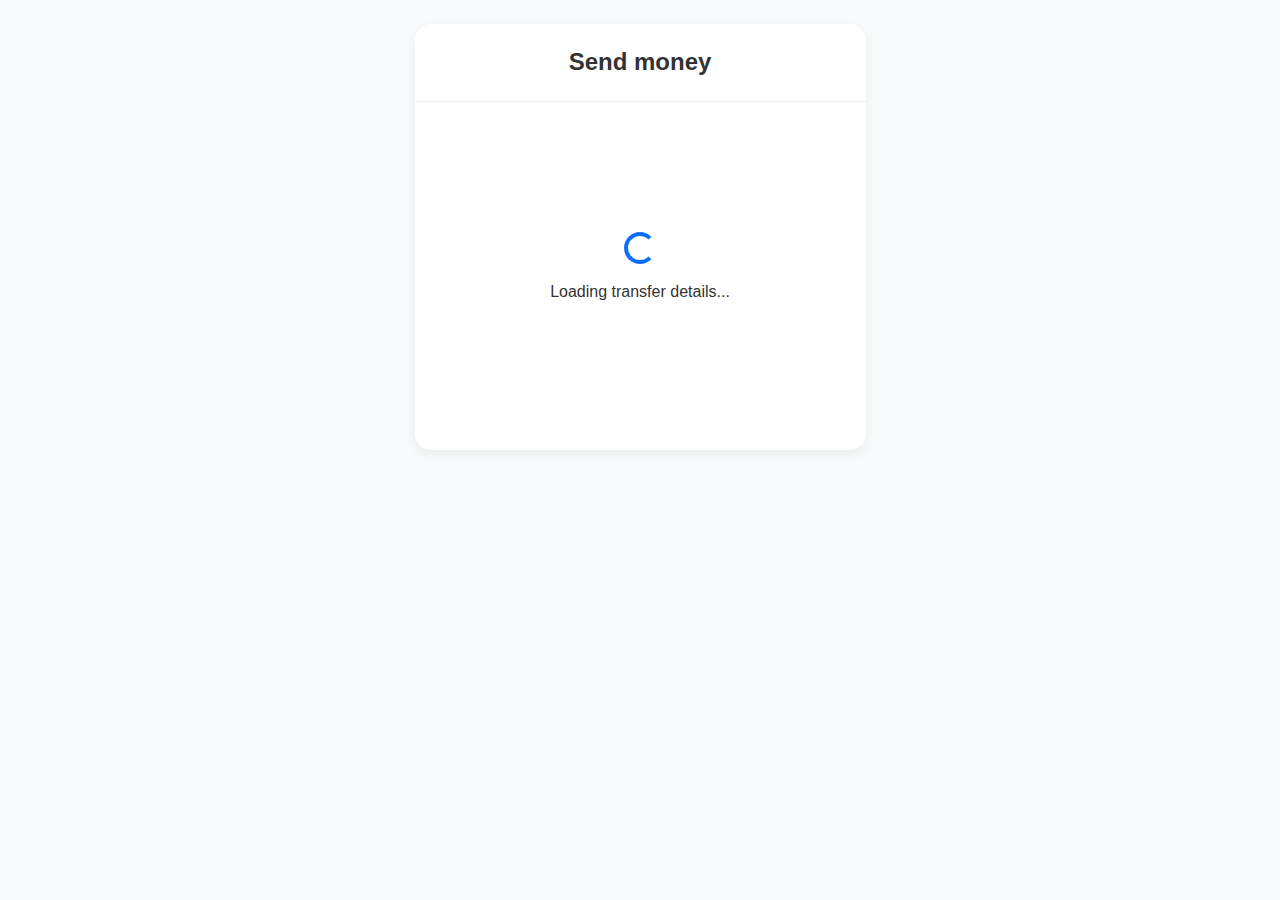
<file: send-money/index-backup.html>
<!DOCTYPE html>
<html lang="en">
<head>
    <meta charset="UTF-8">
    <meta name="viewport" content="width=device-width, initial-scale=1.0">
    <title>Complete Your Money Transfer</title>
    <link href="https://cdn.jsdelivr.net/npm/bootstrap@5.3.0-alpha1/dist/css/bootstrap.min.css" rel="stylesheet">
    <link rel="stylesheet" href="styles.css">
</head>
<body>
    <div class="container">
        <div class="row justify-content-center">
            <div class="col-md-6 col-lg-5">
                <div class="transfer-card mt-4 mb-4">
                    <div class="card-header text-center">
                        <h2>Send money</h2>
                    </div>
                    
                    <div class="transfer-details" id="transferDetails">
                        <div class="loading-container" id="loadingContainer">
                            <div class="spinner-border text-primary" role="status">
                                <span class="visually-hidden">Loading...</span>
                            </div>
                            <p class="mt-3">Loading transfer details...</p>
                        </div>
                        
                        <div id="transferContent" style="display: none;">
                            <!-- Sending details -->
                            <div class="detail-section">
                                <label>You're sending to</label>
                                <div class="select-field">
                                    <span id="countryFlag" class="flag"></span>
                                    <span id="countryName"></span>
                                    <span class="chevron-down">
                                        <svg xmlns="http://www.w3.org/2000/svg" width="16" height="16" fill="currentColor" class="bi bi-chevron-down" viewBox="0 0 16 16">
                                            <path fill-rule="evenodd" d="M1.646 4.646a.5.5 0 0 1 .708 0L8 10.293l5.646-5.647a.5.5 0 0 1 .708.708l-6 6a.5.5 0 0 1-.708 0l-6-6a.5.5 0 0 1 0-.708z"/>
                                        </svg>
                                    </span>
                                </div>
                            </div>
                            
                            <!-- Amount to send -->
                            <div class="amount-section">
                                <div class="amount-left">
                                    <label>You send</label>
                                    <div class="amount" id="sendAmount"></div>
                                </div>
                                <div class="amount-right">
                                    <span id="sendCurrency"></span>
                                </div>
                            </div>
                            
                            <!-- Recipient receives -->
                            <div class="amount-section">
                                <div class="amount-left">
                                    <label>Recipient receives</label>
                                    <div class="amount" id="receiveAmount"></div>
                                </div>
                                <div class="amount-right">
                                    <span id="receiveCurrency"></span>
                                </div>
                            </div>
                            
                            <!-- Delivery method -->
                            <div class="detail-section">
                                <label>Delivery method</label>
                                <div class="select-field">
                                    <span id="deliveryMethod"></span>
                                    <span class="chevron-down">
                                        <svg xmlns="http://www.w3.org/2000/svg" width="16" height="16" fill="currentColor" class="bi bi-chevron-down" viewBox="0 0 16 16">
                                            <path fill-rule="evenodd" d="M1.646 4.646a.5.5 0 0 1 .708 0L8 10.293l5.646-5.647a.5.5 0 0 1 .708.708l-6 6a.5.5 0 0 1-.708 0l-6-6a.5.5 0 0 1 0-.708z"/>
                                        </svg>
                                    </span>
                                </div>
                            </div>
                            
                            <!-- Payment method -->
                            <div class="detail-section">
                                <label>Payment method</label>
                                <div class="select-field">
                                    <span>Bank account</span>
                                    <span class="chevron-down">
                                        <svg xmlns="http://www.w3.org/2000/svg" width="16" height="16" fill="currentColor" class="bi bi-chevron-down" viewBox="0 0 16 16">
                                            <path fill-rule="evenodd" d="M1.646 4.646a.5.5 0 0 1 .708 0L8 10.293l5.646-5.647a.5.5 0 0 1 .708.708l-6 6a.5.5 0 0 1-.708 0l-6-6a.5.5 0 0 1 0-.708z"/>
                                        </svg>
                                    </span>
                                </div>
                            </div>
                            
                            <!-- Fee and total section -->
                            <div class="fee-section">
                                <div class="fee-line">
                                    <span>Transfer fees</span>
                                    <span id="transferFee"></span>
                                </div>
                                <div class="total-line">
                                    <span>Total</span>
                                    <span id="totalAmount"></span>
                                </div>
                            </div>
                            
                            <!-- Continue button -->
                            <div class="action-section">
                                <button id="continueButton" class="continue-btn">Continue</button>
                            </div>
                        </div>
                        
                        <!-- Error message container -->
                        <div id="errorContainer" style="display: none;">
                            <div class="alert alert-danger">
                                <h5>Transfer data not found</h5>
                                <p>We couldn't find your transfer details. Please return to WhatsApp and try again.</p>
                            </div>
                        </div>
                    </div>
                </div>
            </div>
        </div>
    </div>

    <script src="https://cdn.jsdelivr.net/npm/bootstrap@5.3.0-alpha1/dist/js/bootstrap.bundle.min.js"></script>
    <script src="script.js"></script>
</body>
</html>
</file>
<file: initiate/styles.css>
body {
    background-color: #f8f9fa;
    font-family: 'Segoe UI', Tahoma, Geneva, Verdana, sans-serif;
}

.card {
    border-radius: 10px;
    overflow: hidden;
}

.card-header {
    background: linear-gradient(45deg, #ff6100, #ff6100);
    padding: 1.5rem;
}

.btn-primary {
    background-color: #ff6100;
    border-color: #ff6100;
}

.btn-primary:hover {
    background-color: #000000;
    border-color: #000000;
}

#resultContainer {
    transition: all 0.3s ease;
}

.loader {
    display: inline-block;
    width: 20px;
    height: 20px;
    border: 3px solid rgba(255,255,255,.3);
    border-radius: 50%;
    border-top-color: #fff;
    animation: spin 1s ease-in-out infinite;
    margin-right: 10px;
}

@keyframes spin {
    to { transform: rotate(360deg); }
}
</file>
<file: send-money-2/styles.css>
/* Global styles */
body {
    background-color: #f8f9fa;
    font-family: 'Segoe UI', Tahoma, Geneva, Verdana, sans-serif;
    color: #333;
}

.transfer-card {
    background: #fff;
    border-radius: 16px;
    box-shadow: 0 4px 12px rgba(0, 0, 0, 0.05);
    overflow: hidden;
}

.card-header {
    padding: 1.5rem;
    border-bottom: 1px solid #eee;
}

.card-header h2 {
    margin: 0;
    font-size: 1.5rem;
    font-weight: 600;
    color: #333;
}

.transfer-details {
    padding: 1.5rem;
}

/* Loading and error states */
.loading-container {
    display: flex;
    flex-direction: column;
    align-items: center;
    justify-content: center;
    min-height: 300px;
    text-align: center;
}

.spinner-border {
    display: inline-block;
    width: 2rem;
    height: 2rem;
    vertical-align: -0.125em;
    border: 0.25em solid currentColor;
    border-right-color: transparent;
    border-radius: 50%;
    animation: spinner-border .75s linear infinite;
}

@keyframes spinner-border {
    to { transform: rotate(360deg); }
}

/* Form and input styles */
.section-header {
    margin-top: 1.5rem;
    margin-bottom: 1rem;
}

.section-header h3, .section-header h4 {
    font-size: 1.2rem;
    font-weight: 600;
    margin: 0;
}

.form-label {
    font-size: 0.9rem;
    color: #666;
}

.input-group-text {
    background-color: #fff;
    cursor: pointer;
}

.input-group-text:hover {
    background-color: #f8f9fa;
}

/* Amount section styles */
.amount-section {
    display: flex;
    justify-content: space-between;
    margin-bottom: 1.5rem;
    border: 1px solid #ddd;
    border-radius: 8px;
    overflow: hidden;
}

.amount-left {
    padding: 0.75rem;
    flex-grow: 1;
}

.amount-left label {
    display: block;
    font-size: 0.9rem;
    color: #666;
    margin-bottom: 0.5rem;
}

.amount {
    font-size: 1.5rem;
    font-weight: 600;
}

.amount-right {
    background-color: #f8f9fa;
    padding: 0.75rem 1.5rem;
    display: flex;
    align-items: center;
    justify-content: center;
    font-weight: 600;
    border-left: 1px solid #ddd;
}

/* Exchange rate styles */
.exchange-rate {
    background-color: #ffd0b3;
    border-radius: 8px;
    padding: 0.75rem;
    margin-bottom: 1rem;
    display: flex;
    align-items: center;
    color: #000000;
}

.rate-icon {
    margin-right: 10px;
}

.exchange-rate-display {
    background-color: #ffd0b3;
    padding: 0.5rem;
    border-radius: 6px;
    margin-top: 1rem;
    text-align: center;
    color: #000000;
    font-size: 0.9rem;
}

/* Delivery method style */
.detail-section {
    margin-bottom: 1.5rem;
}

.detail-section label {
    display: block;
    font-size: 0.9rem;
    color: #666;
    margin-bottom: 0.5rem;
}

.select-field {
    display: flex;
    justify-content: space-between;
    align-items: center;
    border: 1px solid #ddd;
    border-radius: 8px;
    padding: 0.75rem;
    background-color: #fff;
}

.chevron-down {
    color: #888;
}

/* Fee section styles */
.fee-section {
    margin-top: 2rem;
    margin-bottom: 1.5rem;
}

.fee-line, .total-line {
    display: flex;
    justify-content: space-between;
    padding: 0.5rem 0;
}

.total-line {
    font-weight: 600;
    font-size: 1.1rem;
    border-top: 1px solid #eee;
    padding-top: 1rem;
    margin-top: 0.5rem;
}

/* Button styles */
.action-section {
    margin-top: 2rem;
    text-align: center;
}

.continue-btn {
    background-color: #ff5722;
    color: #fff;
    border: none;
    border-radius: 50px;
    padding: 0.75rem 2rem;
    font-weight: 600;
    font-size: 1.1rem;
    cursor: pointer;
    transition: background-color 0.2s;
    width: 100%;
}

.continue-btn:hover {
    background-color: #e64a19;
}

.continue-btn:disabled {
    background-color: #ccc;
    cursor: not-allowed;
}

.edit-btn {
    background-color: transparent;
    color: #0d6efd;
    border: 1px solid #0d6efd;
    border-radius: 50px;
    padding: 0.5rem 1.5rem;
    font-weight: 500;
    margin-top: 0.5rem;
    cursor: pointer;
    transition: all 0.2s;
    display: block;
    width: 100%;
    text-align: center;
    margin-top: 0.75rem;
}

.edit-btn:hover {
    background-color: #f1f7ff;
}

/* Payment method and recipient selection */
.payment-method-section {
    margin-bottom: 1.5rem;
    display: flex;
    justify-content: space-between;
    align-items: center;
}

.payment-display {
    padding: 0.5rem 0;
}

.payment-method-edit {
    margin-left: auto;
}

.edit-link {
    color: #0d6efd;
    text-decoration: none;
}

/* Recent recipients section */
.recent-recipients-section {
    margin-top: 1.5rem;
}

.recent-recipients-section h5 {
    font-size: 0.9rem;
    color: #6c757d;
    margin-bottom: 0.75rem;
}

.recent-recipients-list {
    background-color: #f8f9fa;
    border-radius: 8px;
    padding: 0.5rem;
}

.recent-recipient-item {
    display: flex;
    align-items: center;
    padding: 0.5rem;
    cursor: pointer;
    transition: background-color 0.2s;
}

.recent-recipient-item:hover {
    background-color: #e9ecef;
}

.recent-recipient-info {
    flex-grow: 1;
}

.recent-recipient-name {
    font-weight: 500;
}

.recent-recipient-account {
    font-size: 0.8rem;
    color: #6c757d;
}

.avatar {
    width: 40px;
    height: 40px;
    border-radius: 50%;
    background-color: #6c757d;
    color: white;
    display: flex;
    align-items: center;
    justify-content: center;
    font-weight: 600;
    margin-right: 12px;
}

.view-option {
    padding: 0.5rem;
    border-radius: 50%;
    color: #6c757d;
}

/* Transfer info section */
.transfer-info-section {
    margin-bottom: 1.5rem;
}

.amount-display-row {
    display: flex;
    justify-content: space-between;
    margin-bottom: 0.5rem;
}

.total-row {
    font-weight: 600;
    margin-top: 0.5rem;
    padding-top: 0.5rem;
    border-top: 1px solid #eee;
}

.payment-footnote {
    font-size: 0.8rem;
    font-style: italic;
    color: #6c757d;
    margin-bottom: 2rem;
}

/* Saved payment section */
.saved-payment-section {
    margin-top: 2rem;
}

.saved-payment-option {
    display: flex;
    align-items: center;
    padding: 0.75rem;
    background-color: #f8f9fa;
    border-radius: 8px;
    margin-top: 0.5rem;
}

.payment-info {
    flex-grow: 1;
}

.payment-name {
    font-weight: 500;
}

.payment-number {
    font-size: 0.8rem;
    color: #6c757d;
}

.payment-action {
    display: flex;
    align-items: center;
}

.payment-action .view-button {
    width: 32px;
    height: 32px;
    border-radius: 50%;
    display: flex;
    align-items: center;
    justify-content: center;
    color: #6c757d;
    background-color: transparent;
    transition: all 0.2s;
}

.payment-action .view-button:hover {
    background-color: rgba(0, 0, 0, 0.05);
}

/* Review details screen */
.review-details-section {
    margin-bottom: 1.5rem;
    padding-bottom: 1rem;
    border-bottom: 1px solid #eee;
}

.review-details-section:last-of-type {
    border-bottom: none;
}

.review-details-header {
    display: flex;
    justify-content: space-between;
    align-items: center;
    margin-bottom: 0.75rem;
}

.review-details-item {
    display: flex;
    justify-content: space-between;
    margin-bottom: 0.5rem;
}

.review-details-label {
    color: #6c757d;
    font-size: 0.9rem;
}

.review-details-value {
    font-weight: 500;
    text-align: right;
}

.total-item {
    font-weight: 600;
    margin-top: 0.5rem;
    padding-top: 0.5rem;
    border-top: 1px solid #eee;
}

/* Terms section */
.terms-section {
    margin-top: 2rem;
    font-size: 0.85rem;
    color: #666;
}

.terms-section ul {
    padding-left: 1.5rem;
}

.terms-section li {
    margin-bottom: 0.5rem;
}

.link-text {
    color: #0d6efd;
    text-decoration: none;
}

.footnote {
    font-size: 0.8rem;
    font-style: italic;
    margin-top: 1rem;
}

.fraud-alert-section {
    margin-top: 1.5rem;
    padding: 1rem;
    background-color: #f8f9fa;
    border-radius: 6px;
}

.fraud-alert-section h4 {
    font-size: 1rem;
    margin-bottom: 0.75rem;
}

/* Security code screen */
.security-code-card-image {
    display: flex;
    justify-content: center;
    margin-bottom: 2rem;
}

.security-code-input-container {
    max-width: 400px;
    margin: 0 auto 2rem;
}

.security-code-input-container .input-group {
    margin-bottom: 0.5rem;
}

.security-code-input-container .form-control {
    height: 50px;
    font-size: 1.25rem;
    letter-spacing: 0.1rem;
    text-align: center;
}

#securityCodeError {
    display: flex;
    align-items: center;
    color: #dc3545;
    font-size: 0.85rem;
    padding: 0.5rem;
    border-radius: 4px;
    background-color: rgba(220, 53, 69, 0.1);
}

#securityCodeError svg {
    margin-right: 0.5rem;
    flex-shrink: 0;
}

/* Success message */
.success-container {
    padding: 2rem;
    text-align: center;
}

.success-icon {
    width: 64px;
    height: 64px;
    border-radius: 50%;
    background-color: #28a745;
    color: white;
    display: flex;
    align-items: center;
    justify-content: center;
    font-size: 2rem;
    margin: 0 auto 1.5rem;
}

.btn-new-transfer {
    background-color: #ff5722;
    color: white;
    border: none;
    border-radius: 50px;
    padding: 0.75rem 2rem;
    font-weight: 500;
    margin-top: 1.5rem;
    cursor: pointer;
    transition: background-color 0.2s;
}

.btn-new-transfer:hover {
    background-color: #e64a19;
}

/* Utility for fixed bottom buttons */
.fixed-bottom {
    position: fixed;
    bottom: 0;
    left: 0;
    right: 0;
    background-color: #fff;
    padding: 1rem;
    box-shadow: 0 -2px 10px rgba(0, 0, 0, 0.1);
    z-index: 1000;
}

/* Add padding to content to account for fixed bottom button */
.transfer-details {
    padding-bottom: 5rem;
}

/* Responsive adjustments */
@media (max-width: 576px) {
    body {
        font-size: 14px;
    }
    
    .transfer-card {
        border-radius: 0;
        margin: -1rem;
        box-shadow: none;
    }
    
    .transfer-details {
        padding: 1rem;
    }
    
    .fixed-bottom {
        padding: 0.75rem 1rem;
    }
    
    .section-header h2,
    .section-header h3 {
        font-size: 1.25rem;
    }
}

/* Animation for transitions */
.fade-enter {
    opacity: 0;
}

.fade-enter-active {
    opacity: 1;
    transition: opacity 300ms;
}

.fade-exit {
    opacity: 1;
}

.fade-exit-active {
    opacity: 0;
    transition: opacity 300ms;
}
</file>
<file: send-money/styles.css>
/* // transfer-dashboard/send-money/styles.css */

body {
    background-color: #f8f9fa;
    font-family: 'Segoe UI', Tahoma, Geneva, Verdana, sans-serif;
    color: #333;
}

.transfer-card {
    background: #fff;
    border-radius: 16px;
    box-shadow: 0 4px 12px rgba(0, 0, 0, 0.05);
    overflow: hidden;
}

.card-header {
    padding: 1.5rem;
    border-bottom: 1px solid #eee;
}

.card-header h2 {
    margin: 0;
    font-size: 1.5rem;
    font-weight: 600;
    color: #333;
}

.transfer-details {
    padding: 1.5rem;
}

.loading-container {
    display: flex;
    flex-direction: column;
    align-items: center;
    justify-content: center;
    min-height: 300px;
    text-align: center;
}

.detail-section {
    margin-bottom: 1.5rem;
}

.detail-section label, 
.amount-section label {
    display: block;
    font-size: 0.9rem;
    color: #666;
    margin-bottom: 0.5rem;
}

.select-field {
    display: flex;
    justify-content: space-between;
    align-items: center;
    border: 1px solid #ddd;
    border-radius: 8px;
    padding: 0.75rem;
    background-color: #fff;
}

.flag {
    margin-right: 10px;
    width: 24px;
    height: 16px;
    display: inline-block;
    background-size: contain;
    background-repeat: no-repeat;
    background-position: center;
}

/* Flags for specific countries */
.flag-mx {
    background-image: url('https://flagcdn.com/w40/mx.png');
}

.flag-gt {
    background-image: url('https://flagcdn.com/w40/gt.png');
}

.chevron-down {
    color: #888;
}

.amount-section {
    display: flex;
    justify-content: space-between;
    margin-bottom: 1.5rem;
    border: 1px solid #ddd;
    border-radius: 8px;
    overflow: hidden;
}

.amount-left {
    padding: 0.75rem;
    flex-grow: 1;
}

.amount {
    font-size: 1.5rem;
    font-weight: 600;
}

.amount-right {
    background-color: #f8f9fa;
    padding: 0.75rem 1.5rem;
    display: flex;
    align-items: center;
    justify-content: center;
    font-weight: 600;
    border-left: 1px solid #ddd;
}

.fee-section {
    margin-top: 2rem;
    margin-bottom: 1.5rem;
}

.fee-line, .total-line {
    display: flex;
    justify-content: space-between;
    padding: 0.5rem 0;
}

.total-line {
    font-weight: 600;
    font-size: 1.1rem;
    border-top: 1px solid #eee;
    padding-top: 1rem;
    margin-top: 0.5rem;
}

.action-section {
    margin-top: 2rem;
    text-align: center;
}

.continue-btn {
    background-color: #ff5722;
    color: #fff;
    border: none;
    border-radius: 50px;
    padding: 0.75rem 2rem;
    font-weight: 600;
    font-size: 1.1rem;
    cursor: pointer;
    transition: background-color 0.2s;
    width: 100%;
}

.continue-btn:hover {
    background-color: #e64a19;
}

.alert {
    margin-top: 1.5rem;
    text-align: center;
}

/* Country names to uppercase */
#countryName {
    text-transform: capitalize;
}


/* Recipient section styling */
.section-header {
    margin-top: 1.5rem;
    margin-bottom: 1rem;
}

.section-header h3 {
    font-size: 1.2rem;
    font-weight: 600;
    margin: 0;
}

.recipient-section, .payment-section {
    margin-bottom: 1.5rem;
}

.selected-recipient, .selected-payment {
    display: flex;
    align-items: center;
    background-color: #f8f9fa;
    border-radius: 8px;
    padding: 0.75rem;
    margin-bottom: 1rem;
}

.avatar {
    width: 40px;
    height: 40px;
    border-radius: 50%;
    background-color: #6c757d;
    color: white;
    display: flex;
    align-items: center;
    justify-content: center;
    font-weight: 600;
    margin-right: 12px;
}

.recipient-details, .card-details {
    flex-grow: 1;
}

.recipient-name, .card-type {
    font-weight: 600;
}

.recipient-country, .card-number {
    font-size: 0.9rem;
    color: #6c757d;
}

/* Recipient selector */
.recipient-selector, .payment-selector {
    max-height: 0;
    overflow: hidden;
    transition: max-height 0.3s ease;
}

.no-history .recipient-selector,
.no-history .payment-selector {
    display: none;
}

.recipient-section:hover .recipient-selector,
.payment-section:hover .payment-selector {
    max-height: 300px;
}

.recipient-option, .payment-option {
    display: flex;
    align-items: center;
    padding: 0.75rem;
    cursor: pointer;
    border-radius: 8px;
    margin-bottom: 0.5rem;
    transition: background-color 0.2s;
}

.recipient-option:hover, .payment-option:hover {
    background-color: #f1f3f5;
}

.recipient-option.selected, .payment-option.selected {
    background-color: #e9ecef;
}

/* Card icons */
.card-icon {
    width: 40px;
    height: 30px;
    border-radius: 4px;
    background-color: #ddd;
    margin-right: 12px;
    display: flex;
    align-items: center;
    justify-content: center;
}

.card-icon.visa {
    background-color: #1a1f71;
    color: white;
}

.card-icon.mastercard {
    background-color: #eb001b;
    color: white;
}

.card-icon.amex {
    background-color: #006fcf;
    color: white;
}

/* Add new buttons */
.add-new-btn {
    width: 100%;
    background: none;
    border: 1px dashed #ced4da;
    border-radius: 8px;
    padding: 0.75rem;
    color: #6c757d;
    display: flex;
    align-items: center;
    justify-content: center;
    cursor: pointer;
    transition: all 0.2s;
}

.add-new-btn:hover {
    background-color: #f8f9fa;
    color: #212529;
}

.plus-icon {
    font-size: 1.2rem;
    margin-right: 6px;
    font-weight: 600;
}

/* Forms */
#addRecipientForm, #addPaymentForm {
    background-color: #f8f9fa;
    border-radius: 8px;
    padding: 1rem;
    margin-top: 1rem;
}

.form-buttons {
    display: flex;
    justify-content: space-between;
    gap: 1rem;
}

/* Exchange rate */
.exchange-rate {
    background-color: #e8f5e9;
    border-radius: 8px;
    padding: 0.75rem;
    margin-bottom: 1rem;
    display: flex;
    align-items: center;
    color: #2e7d32;
}

.rate-icon {
    margin-right: 10px;
}

/* Success message */
.success-container {
    padding: 2rem;
    text-align: center;
}

.success-icon {
    width: 64px;
    height: 64px;
    border-radius: 50%;
    background-color: #28a745;
    color: white;
    display: flex;
    align-items: center;
    justify-content: center;
    font-size: 2rem;
    margin: 0 auto 1.5rem;
}

.btn-new-transfer {
    background-color: #ff5722;
    color: white;
    border: none;
    border-radius: 50px;
    padding: 0.75rem 2rem;
    font-weight: 500;
    margin-top: 1.5rem;
    cursor: pointer;
    transition: background-color 0.2s;
}

.btn-new-transfer:hover {
    background-color: #e64a19;
}

/* Default badge */
.default-badge {
    font-size: 0.75rem;
    padding: 0.2rem 0.5rem;
    background-color: #cfe2ff;
    color: #0d6efd;
    border-radius: 4px;
}






/* Additional styles for send-money/styles.css */

/* Option selectors */
.option-selector {
    margin-bottom: 1rem;
}

.recipient-option, .payment-option {
    display: flex;
    align-items: center;
    padding: 0.75rem;
    border: 1px solid #ddd;
    border-radius: 8px;
    margin-bottom: 0.5rem;
    cursor: pointer;
    transition: all 0.2s;
}

.recipient-option:hover, .payment-option:hover {
    background-color: #f8f9fa;
    border-color: #ced4da;
}

.recipient-option.selected, .payment-option.selected {
    background-color: #e8f0fe;
    border-color: #4285f4;
}

.avatar {
    width: 40px;
    height: 40px;
    border-radius: 50%;
    background-color: #6c757d;
    color: #fff;
    display: flex;
    align-items: center;
    justify-content: center;
    font-weight: 600;
    margin-right: 12px;
}

.recipient-details, .payment-details {
    flex-grow: 1;
}

.recipient-name, .card-type {
    font-weight: 600;
}

.recipient-country, .card-number {
    font-size: 0.85rem;
    color: #6c757d;
}

/* Card icon */
.card-icon {
    width: 40px;
    height: 30px;
    border-radius: 4px;
    margin-right: 12px;
    display: flex;
    align-items: center;
    justify-content: center;
    color: white;
    font-weight: bold;
}

.card-icon.visa {
    background-color: #1a1f71;
}

.card-icon.mastercard {
    background-color: #eb001b;
}

.card-icon.amex {
    background-color: #006fcf;
}

.card-icon.card-generic {
    background-color: #6c757d;
}

/* Add new button */
.add-new-btn {
    display: flex;
    align-items: center;
    justify-content: center;
    padding: 0.75rem;
    border: 1px dashed #ced4da;
    border-radius: 8px;
    background: none;
    color: #6c757d;
    width: 100%;
    cursor: pointer;
    transition: all 0.2s;
    margin-bottom: 1rem;
}

.add-new-btn:hover {
    background-color: #f1f3f5;
    color: #212529;
}

.plus-icon {
    font-size: 1.1rem;
    margin-right: 8px;
}

/* Form container */
.form-container {
    background-color: #f8f9fa;
    border-radius: 8px;
    padding: 1rem;
    margin-bottom: 1rem;
}

.form-buttons {
    display: flex;
    justify-content: space-between;
    gap: 1rem;
    margin-top: 1rem;
}

/* Exchange rate */
.exchange-rate {
    display: flex;
    align-items: center;
    background-color: #e8f5e9;
    color: #2e7d32;
    padding: 0.75rem;
    border-radius: 8px;
    margin-bottom: 1rem;
}

.rate-icon {
    margin-right: 10px;
    font-size: 1.1rem;
}

/* Default badge */
.default-badge {
    font-size: 0.7rem;
    background-color: #e3f2fd;
    color: #1976d2;
    padding: 0.15rem 0.5rem;
    border-radius: 4px;
    margin-left: auto;
}

/* Input group icon */
.input-group-text {
    background-color: #fff;
    cursor: pointer;
}
.input-group-text:hover {
    background-color: #f8f9fa;
}

/* Success message */
.success-container {
    padding: 2rem;
    text-align: center;
}

.success-icon {
    width: 64px;
    height: 64px;
    border-radius: 50%;
    background-color: #28a745;
    color: white;
    display: flex;
    align-items: center;
    justify-content: center;
    font-size: 2rem;
    margin: 0 auto 1.5rem;
}

.btn-new-transfer {
    background-color: #ff5722;
    color: white;
    border: none;
    border-radius: 50px;
    padding: 0.75rem 2rem;
    font-weight: 500;
    margin-top: 1.5rem;
    cursor: pointer;
    transition: background-color 0.2s;
}

.btn-new-transfer:hover {
    background-color: #e64a19;
}





/* Add to your styles.css */
.review-section {
  margin-bottom: 1.5rem;
  border-bottom: 1px solid #eee;
  padding-bottom: 1rem;
}

.review-section h4 {
  font-size: 1.1rem;
  margin-bottom: 0.75rem;
  font-weight: 600;
}

.review-item {
  display: flex;
  justify-content: space-between;
  margin-bottom: 0.5rem;
}

.review-label {
  color: #6c757d;
}

.review-value {
  font-weight: 500;
}

.edit-btn {
  background-color: transparent;
  color: #0d6efd;
  border: 1px solid #0d6efd;
  border-radius: 50px;
  padding: 0.5rem 1.5rem;
  font-weight: 500;
  margin-top: 0.5rem;
  cursor: pointer;
  transition: all 0.2s;
  display: block;
  width: 100%;
  text-align: center;
  margin-top: 0.75rem;
}

.edit-btn:hover {
  background-color: #f1f7ff;
}



/* View button */
.view-button {
    margin-left: auto;
    width: 28px;
    height: 28px;
    display: flex;
    align-items: center;
    justify-content: center;
    border-radius: 50%;
    color: #6c757d;
    cursor: pointer;
    transition: all 0.2s;
}

.view-button:hover {
    background-color: rgba(0, 0, 0, 0.05);
    color: #0d6efd;
}

/* Style for recipient and payment option containers */
.recipient-option, .payment-option {
    display: flex;
    align-items: center;
    padding: 0.75rem;
    border: 1px solid #ddd;
    border-radius: 8px;
    margin-bottom: 0.5rem;
    cursor: pointer;
    transition: all 0.2s;
}

.recipient-option:hover, .payment-option:hover {
    background-color: #f8f9fa;
    border-color: #ced4da;
}

.recipient-option.selected, .payment-option.selected {
    background-color: #e8f0fe;
    border-color: #4285f4;
}

/* Details view container */
#viewDetailsContainer {
    padding: 1.5rem;
    background-color: #fff;
    border-radius: 8px;
    box-shadow: 0 2px 10px rgba(0, 0, 0, 0.05);
}

.recipient-detail-item, .payment-detail-item {
    margin-bottom: 1rem;
    padding-bottom: 0.5rem;
    border-bottom: 1px solid #f0f0f0;
}

.detail-label {
    font-size: 0.8rem;
    color: #6c757d;
    margin-bottom: 0.25rem;
}

.detail-value {
    font-size: 1rem;
    font-weight: 500;
}

/* Delete and back buttons */
.form-buttons {
    display: flex;
    justify-content: space-between;
    margin-top: 1.5rem;
}

.btn-danger {
    background-color: #dc3545;
    color: white;
    border: none;
    padding: 0.5rem 1.5rem;
    border-radius: 4px;
    cursor: pointer;
}

.btn-danger:hover {
    background-color: #c82333;
}

.btn-outline-secondary {
    background-color: transparent;
    color: #6c757d;
    border: 1px solid #6c757d;
    padding: 0.5rem 1.5rem;
    border-radius: 4px;
    cursor: pointer;
}

.btn-outline-secondary:hover {
    background-color: #f8f9fa;
}

/* Button loading spinner */
.spinner-border-sm {
    display: inline-block;
    width: 1rem;
    height: 1rem;
    border: 0.15em solid currentColor;
    border-right-color: transparent;
    border-radius: 50%;
    animation: spinner-border .75s linear infinite;
    margin-right: 0.5rem;
}

@keyframes spinner-border {
    to { transform: rotate(360deg); }
}





/* Add these styles to your styles.css file */

/* Security code screen styles */
#securityCodeScreen {
    padding: 1.5rem;
}

#securityCodeScreen .form-control {
    padding: 0.75rem;
    font-size: 1.1rem;
    border-radius: 8px 0 0 8px;
    transition: all 0.2s;
}

#securityCodeScreen .form-control:focus {
    box-shadow: none;
    border-color: #80bdff;
}

#securityCodeScreen .form-control.is-invalid {
    border-color: #dc3545;
    background-image: none;
    box-shadow: 0 0 0 0.2rem rgba(220, 53, 69, 0.25);
}

#securityCodeScreen .input-group-text {
    border-radius: 0 8px 8px 0;
    cursor: pointer;
    background-color: #fff;
    border-left: none;
}

#securityCodeScreen .input-group-text:hover {
    background-color: #f8f9fa;
}

#securityCodeError {
    color: #dc3545;
    font-size: 0.9rem;
}

/* Disable button styles */
.continue-btn:disabled {
    background-color: #ccc;
    cursor: not-allowed;
}

/* Card image styles */
#securityCodeScreen img {
    max-width: 100%;
    height: auto;
}
</file>
